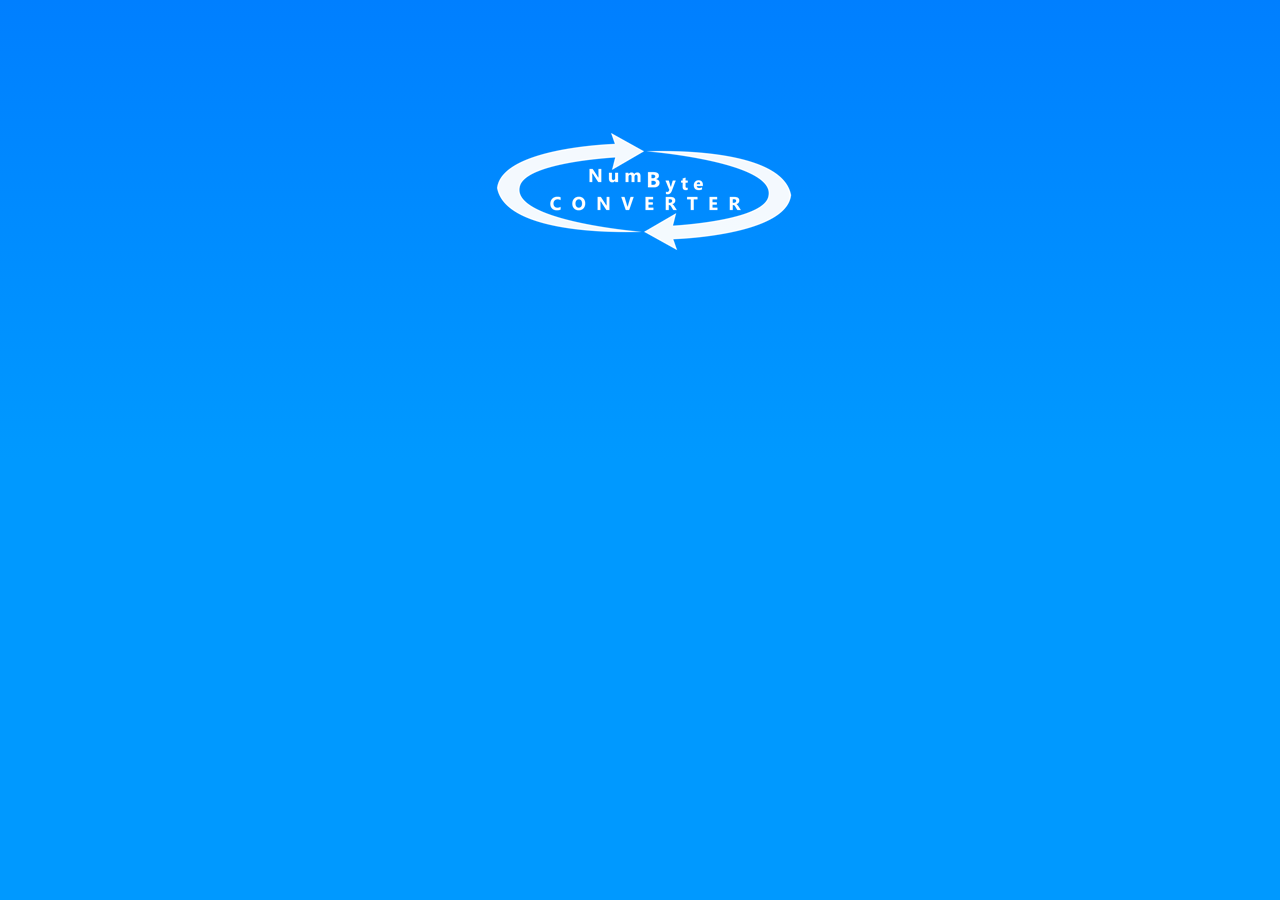
<file: NumByte_Converter/www/index.html>
<!DOCTYPE html>
<html>

<head>
    <meta charset="utf-8" />
    <meta name="format-detection" content="telephone=no" />
    <meta name="msapplication-tap-highlight" content="no" />
    <meta name="viewport" content="user-scalable=no, initial-scale=1, maximum-scale=1, minimum-scale=1, width=device-width" />
    <!-- This is a wide open CSP declaration. To lock this down for production, see below. -->
    <meta http-equiv="Content-Security-Policy" content="default-src * 'unsafe-inline' gap:; style-src 'self' 'unsafe-inline'; media-src *" />

    <link rel="stylesheet" type="text/css" href="css/index.css" />

    <title>Numbyte Converter</title>
</head>

<body>

    <center>
    <div class="preload" id="preload">
        
            <div class="logo">
                <img src="img/NumByteLogo2.png">
            </div>
            <!--<div class="loader-frame">
                <div class="loader1" id="loader1"></div>
                <div class="loader2" id="loader2"></div>
            </div>-->
        
    </div>
    </center>
        


     <script src="js/index.js"></script>
    <!--<div class="app">

    </script>-->
</body>

</html>
</file>
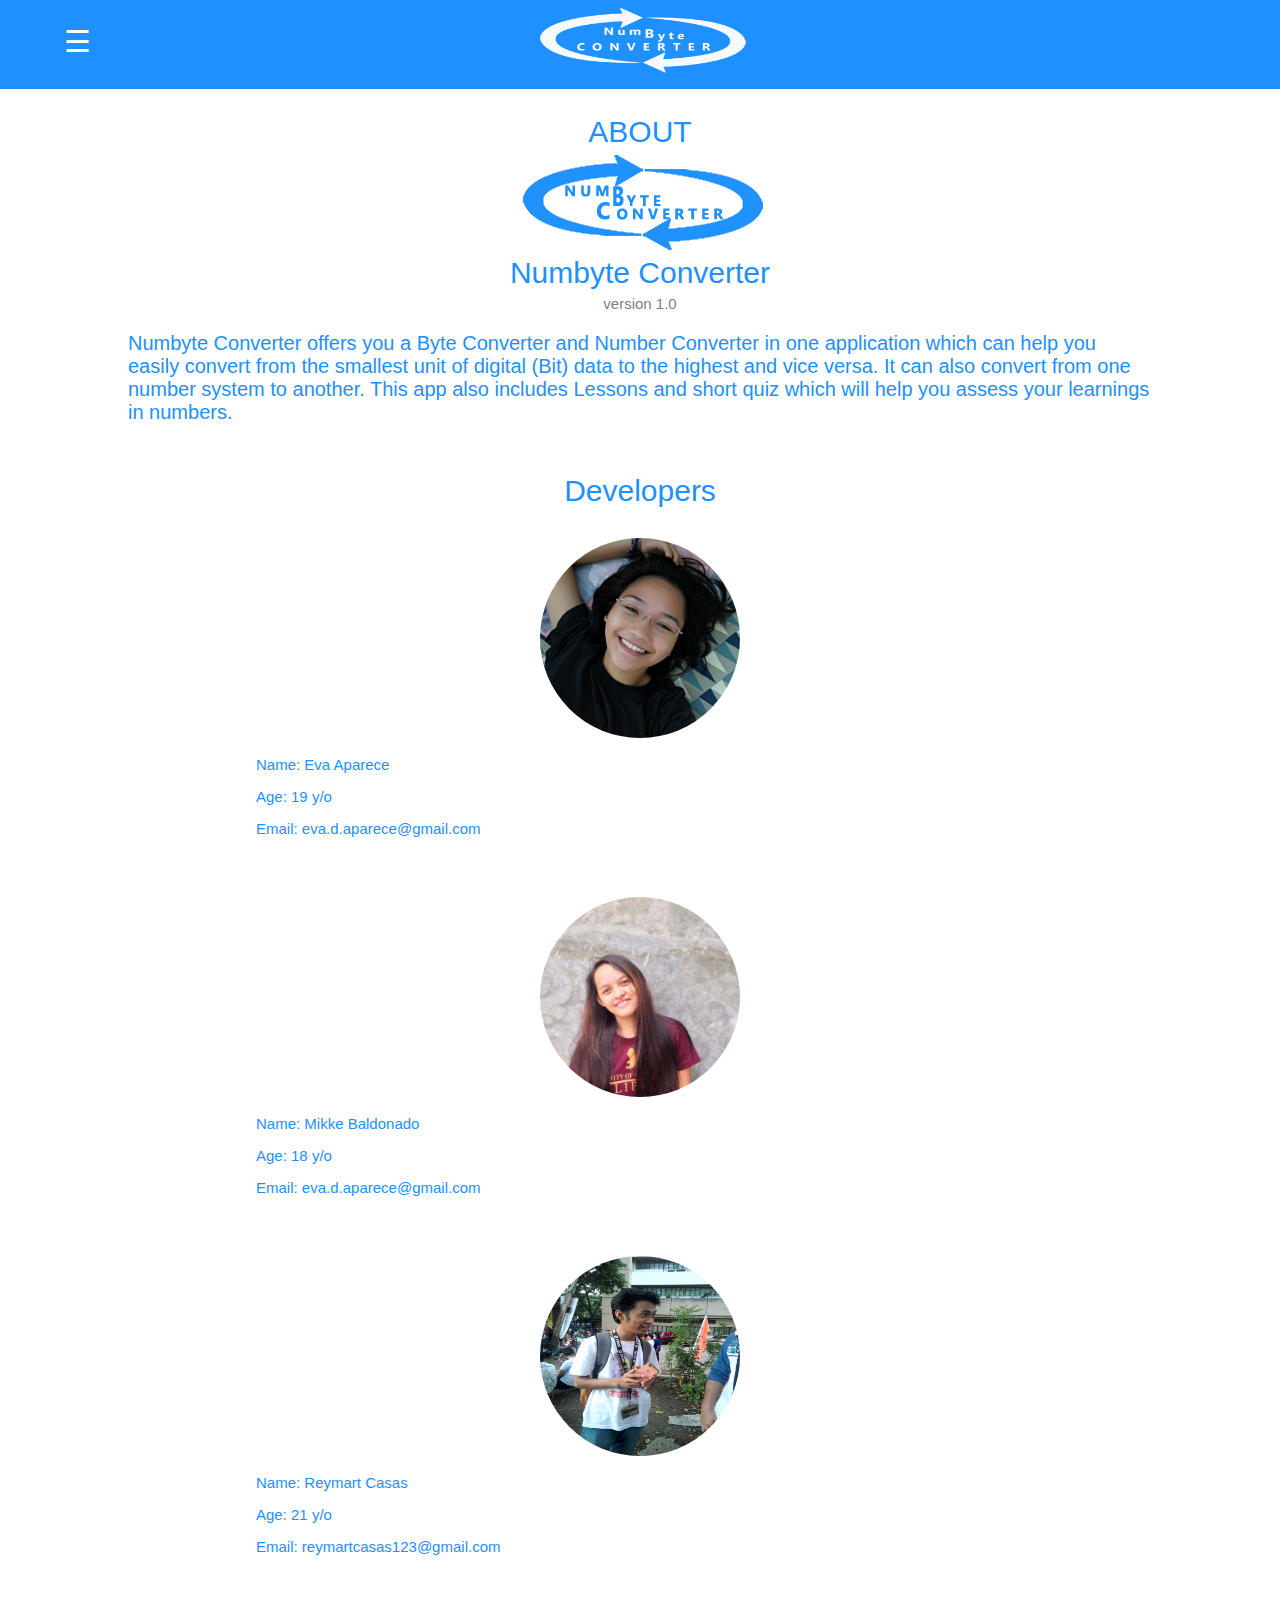
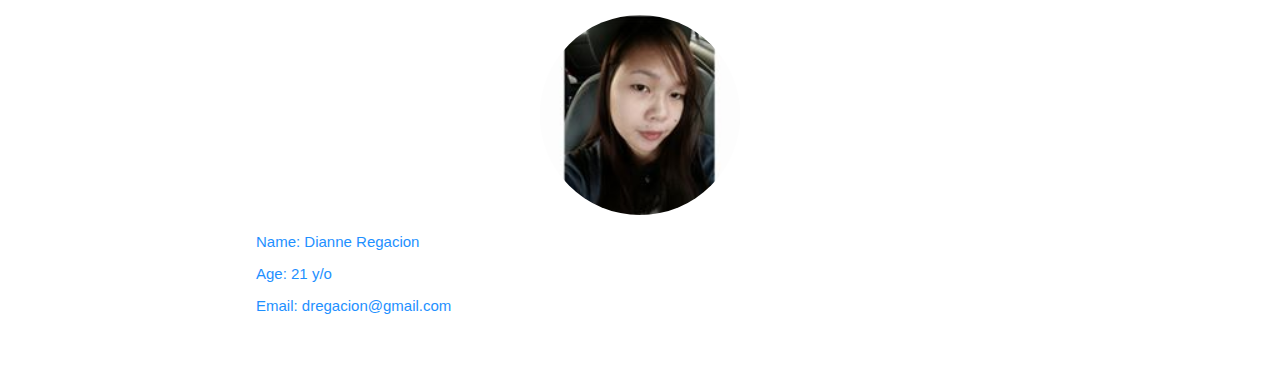
<file: NumByte_Converter/www/about.html>
<!DOCTYPE html>
<html>
<head>
  <meta charset="utf-8" />
    <meta name="format-detection" content="telephone=no" />
    <meta name="msapplication-tap-highlight" content="no" />
    <meta name="viewport" content="user-scalable=no, initial-scale=1, maximum-scale=1, minimum-scale=1, width=device-width" />
    <!-- This is a wide open CSP declaration. To lock this down for production, see below. -->
    <meta http-equiv="Content-Security-Policy" content="default-src * 'unsafe-inline' gap:; style-src 'self' 'unsafe-inline'; media-src *" />
  <link rel="stylesheet" type="text/css" href="css/index.css"/>
</head>

<body>
<div class="app">
  <div id="myNav" class="overlay">
  <div class="overlayHeader">
    <center><div class="overlayHeaderLogo"><img src="img/NumByteLogo2.png" style="width: 220px; height: 100px;"></div></center>
    <a href="javascript:void(0)" class="closebtn" onclick="closeNav()">&times;</a>
  </div>
  <div class="overlay-content">
    <a href="binaryConverter.html">Byte Converter</a>
    <a href="NumberConverter.html">Number Converter</a>
    <a href="lessonStarter.html">Learn About Conversion</a>
    <a href="quizStarter.html">Short Quiz</a>
    <a href="about.html">About</a>
  </div>
</div>

<div class="header">
  <div class="sideNavIcon" onclick="openNav()">&#9776;</div>
  <center><div class="headerLogo"><img src="img/NumByteLogo2.png" style="width: 220px; height: 100px;"></div></center>
</div>

<script>
function openNav() {
    document.getElementById("myNav").style.width = "70%";
}

function closeNav() {
    document.getElementById("myNav").style.width = "0%";
}
</script>

<center>

<p class="aboutAppName" style="margin-top: 115px; margin-bottom: -70px;">ABOUT</p>  
<div class="overlayHeaderLogo"><img src="img/NumByteLogoBlue.png" style="margin-top: 50px;"></div>
<p class="aboutAppName">Numbyte Converter</p>
<p class="aboutVersion">version 1.0</p>
</center>
<p class="aboutDescription">Numbyte Converter offers you a Byte Converter and Number Converter in one application which can help you easily convert from the smallest unit of digital (Bit) data to the highest and vice versa. It can also convert from one number system to another. This app also includes Lessons and short quiz which will help you assess your learnings in numbers.</p>


<div class="developers">
  <center><p class="aboutSubtopic">Developers</p></center>
    <div class="profile">
      <center><img src="img/eva.jpg" style="width: 200px; height: 200px;"></center>
        <div class="developerInfo">
          <p>Name: Eva Aparece</p>
          <p>Age: 19 y/o</p>
          <p>Email: eva.d.aparece@gmail.com</p>
        </div>
      <center><img src="img/mikke.jpg" style="width: 200px; height: 200px;"></center>
        <div class="developerInfo">
          <p>Name: Mikke Baldonado</p>
          <p>Age: 18 y/o</p>
          <p>Email: eva.d.aparece@gmail.com</p>
        </div>
      <center><img src="img/reymart.jpg" style="width: 200px; height: 200px;"></center>
        <div class="developerInfo">
           <p>Name: Reymart Casas</p>
          <p>Age: 21 y/o</p>
          <p>Email: reymartcasas123@gmail.com</p>
        </div>
      <center><img src="img/dianne.jpg" style="width: 200px; height: 200px;"></center>
      <div class="developerInfo">
        <p>Name: Dianne Regacion</p>
        <p>Age: 21 y/o</p>
        <p>Email: dregacion@gmail.com</p>
      </div>
    </div>
</div>

</div>



</body>
</html>
</file>
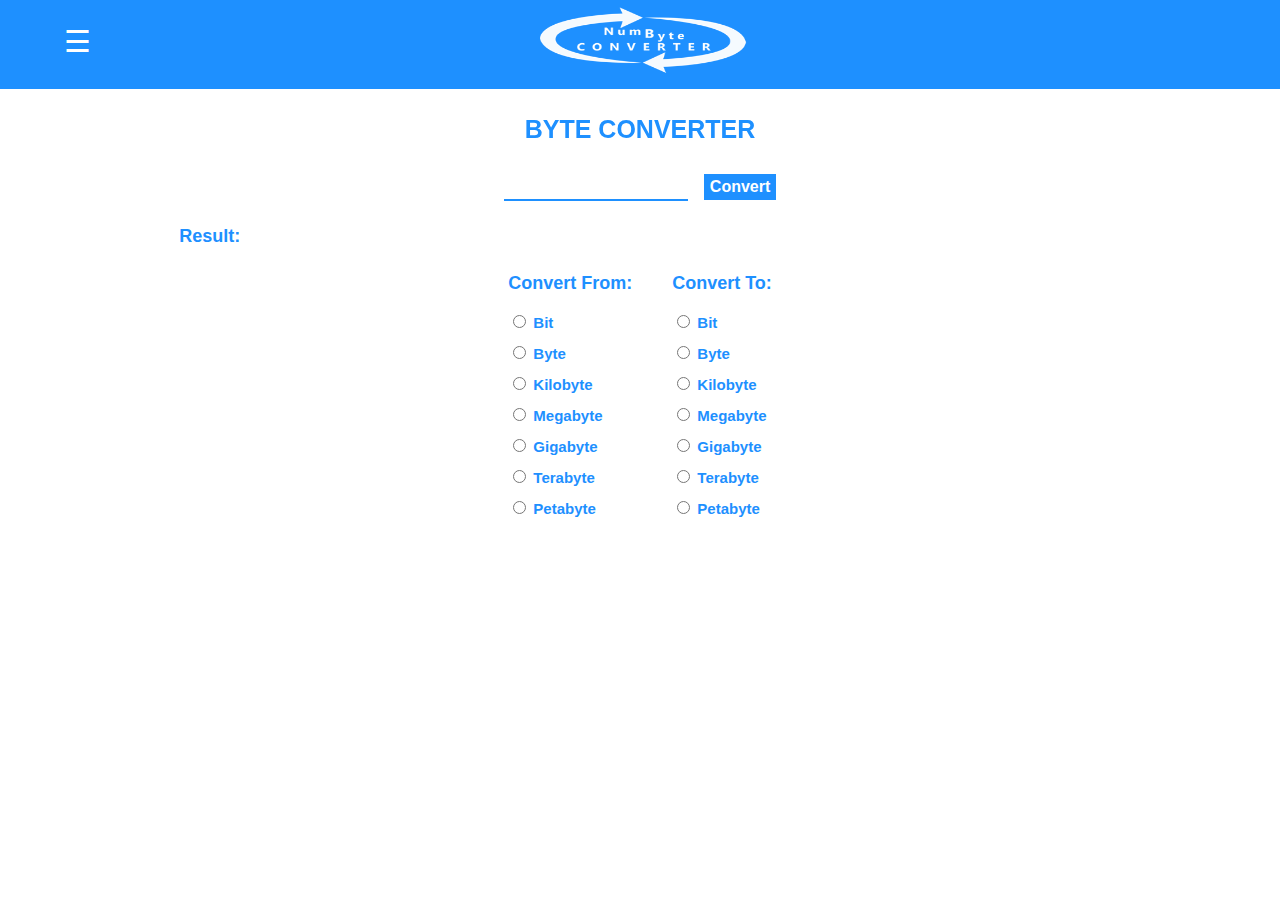
<file: NumByte_Converter/www/binaryConverter.html>
<!DOCTYPE html>
<html>
<head>
  <meta charset="utf-8" />
    <meta name="format-detection" content="telephone=no" />
    <meta name="msapplication-tap-highlight" content="no" />
    <meta name="viewport" content="user-scalable=no, initial-scale=1, maximum-scale=1, minimum-scale=1, width=device-width" />
    <!-- This is a wide open CSP declaration. To lock this down for production, see below. -->
    <meta http-equiv="Content-Security-Policy" content="default-src * 'unsafe-inline' gap:; style-src 'self' 'unsafe-inline'; media-src *" />
  <link rel="stylesheet" type="text/css" href="css/index.css"/>
</head>

<body>
<div class="app">
  <div id="myNav" class="overlay">
  <div class="overlayHeader">
    <center><div class="overlayHeaderLogo"><img src="img/NumByteLogo2.png" style="width: 220px; height: 100px;"></div></center>
    <a href="javascript:void(0)" class="closebtn" onclick="closeNav()">&times;</a>
  </div>
  <div class="overlay-content">
    <a href="binaryConverter.html">Byte Converter</a>
    <a href="NumberConverter.html">Number Converter</a>
    <a href="lessonStarter.html">Learn About Conversion</a>
    <a href="quizStarter.html">Short Quiz</a>
    <a href="about.html">About</a>
  </div>
</div>

<div class="header">
  <div class="sideNavIcon" onclick="openNav()">&#9776;</div>
  <center><div class="headerLogo"><img src="img/NumByteLogo2.png" style="width: 220px; height: 100px;"></div></center>
</div>

<script>
function openNav() {
    document.getElementById("myNav").style.width = "70%";
}

function closeNav() {
    document.getElementById("myNav").style.width = "0%";
}
</script>

<h1 class="pageTitle">Byte Converter</h1>

<center>
<div class="inputNumber">
  <form> 
          <input type="number" class="inputNumberTxtBx" id="firstNumber" />
          <input type="button" class="convertBtn" onClick="convert()" Value="Convert"/>
          
  </form>
  </center> 
</div>
<div class="convertResult">
  <p>Result: <output id = "result3"></output></p>
</div>

<div class="fromtoContainer">
  <div class="from">
    <p>Convert From: </p>
    <label class="container">
      <input type="radio" id="from" name="from" onclick="checkFrom()" value= 1>
      <span class="checkmark"></span>
      Bit
    </label>
    <label class="container">
      <input type="radio" id="from" name="from" onclick="checkFrom()" value= 2>
      <span class="checkmark"></span>
      Byte
    </label>
    <label class="container">
      <input type="radio" id="from" name="from" onclick="checkFrom()" value= 3>
      <span class="checkmark"></span>
      Kilobyte
    </label>
    <label class="container">
      <input type="radio" id="from" name="from" onclick="checkFrom()" value= 4>
      <span class="checkmark"></span>
      Megabyte
    </label>
    <label class="container">
      <input type="radio" id="from" name="from" onclick="checkFrom()" value= 5>
      <span class="checkmark"></span>
      Gigabyte
    </label>
    <label class="container">
      <input type="radio" id="from" name="from" onclick="checkFrom()" value= 6>
      <span class="checkmark"></span>
      Terabyte
    </label>
    <label class="container">
      <input type="radio" id="from" name="from" onclick="checkFrom()" value= 7>
      <span class="checkmark"></span>
      Petabyte
    </label>
  </div>

  <div class="to">
    <p>Convert To: </p>
    <label class="container">
      <input type="radio" id="to" name="to" onclick="checkTo()" value=1>
      <span class="checkmark"></span>
      Bit
    </label>
    <label class="container">
      <input type="radio" id="to" name="to" onclick="checkTo()" value=2>
      <span class="checkmark"></span>
      Byte
    </label>
    <label class="container">
      <input type="radio" id="to" name="to" onclick="checkTo()" value=3>
      <span class="checkmark"></span>
      Kilobyte
    </label>
    <label class="container">
      <input type="radio" id="to" name="to" onclick="checkTo()" value=4>
      <span class="checkmark"></span>
      Megabyte
    </label>
    <label class="container">
      <input type="radio" id="to" name="to" onclick="checkTo()" value=5>
      <span class="checkmark"></span>
      Gigabyte
    </label>
    <label class="container">
      <input type="radio" id="to" name="to" onclick="checkTo()" value=6>
      <span class="checkmark"></span>
      Terabyte
    </label>
    <label class="container">
      <input type="radio" id="to" name="to" onclick="checkTo() " value=7>
      <span class="checkmark"></span>
      Petabyte
    </label>
  </div>
</div>

  
<script src="js/binaryConverter.js"></script>
</div>


</body>
</html>
</file>
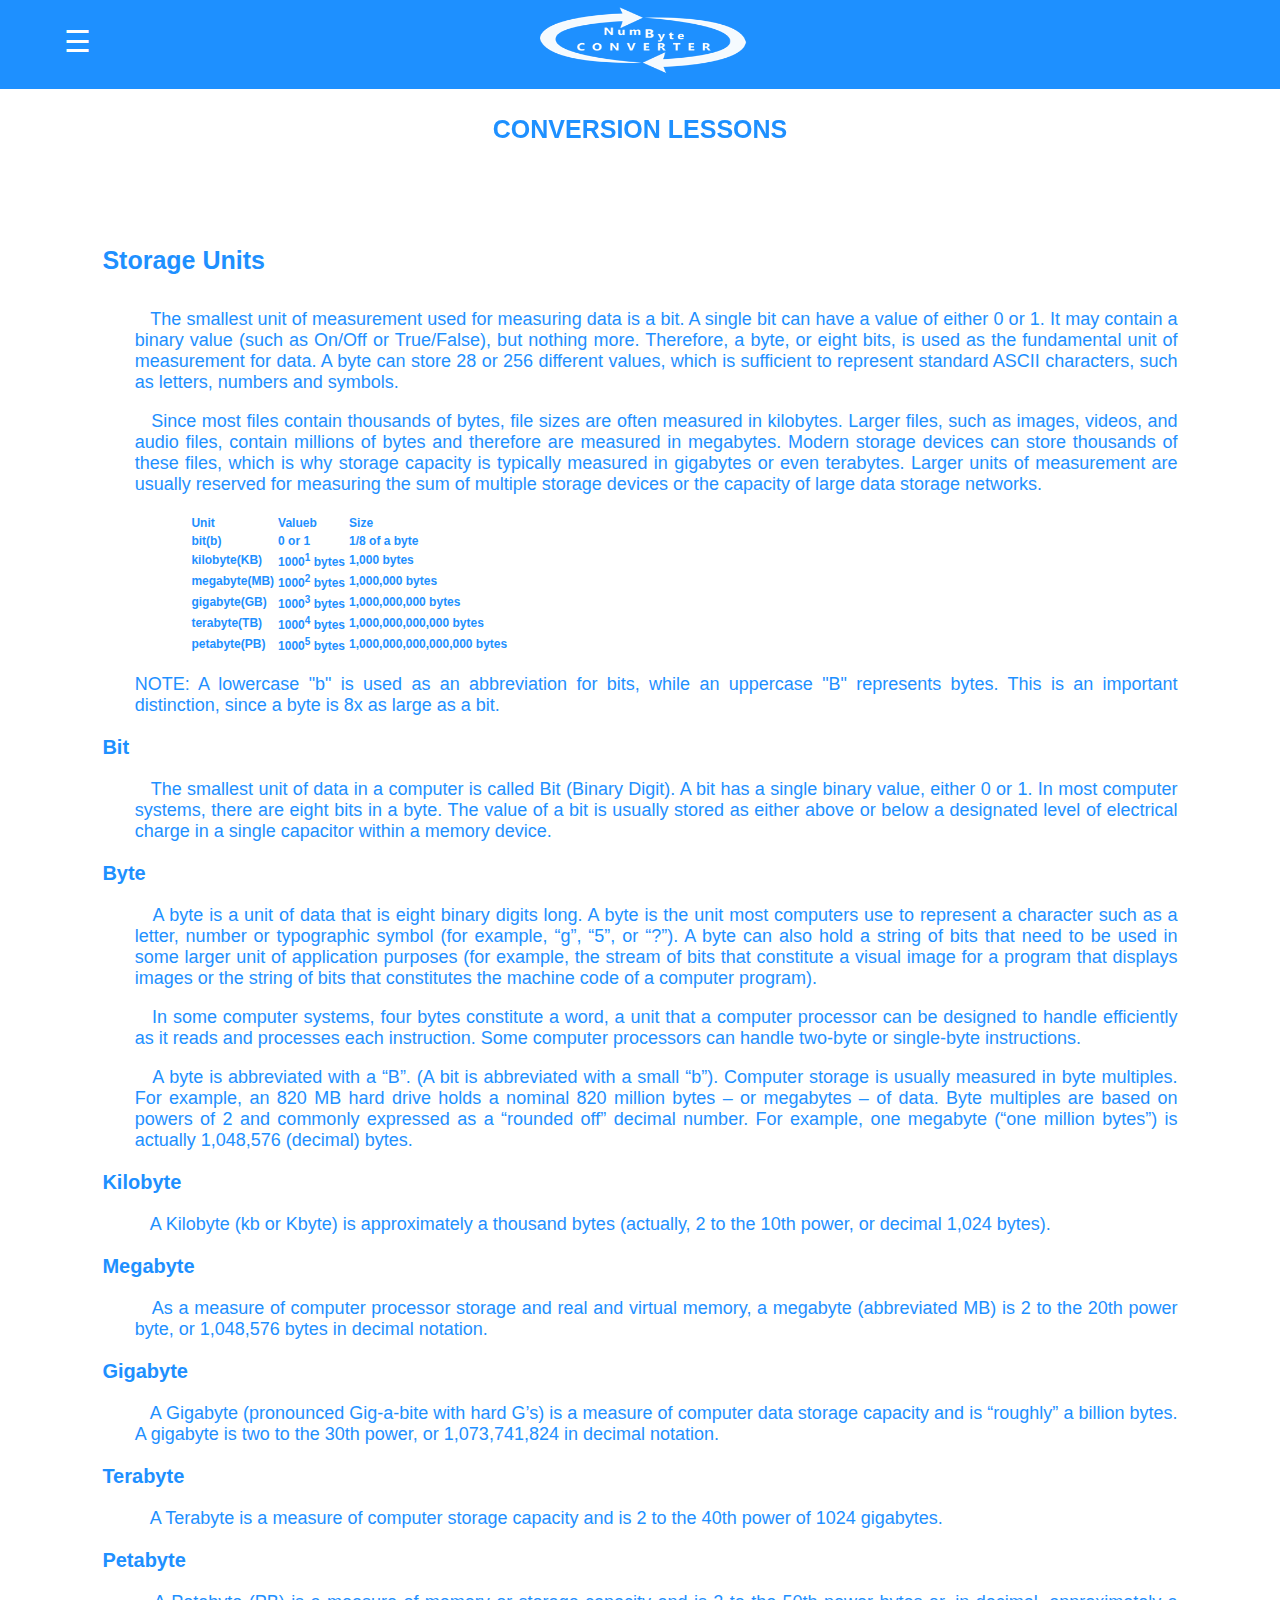
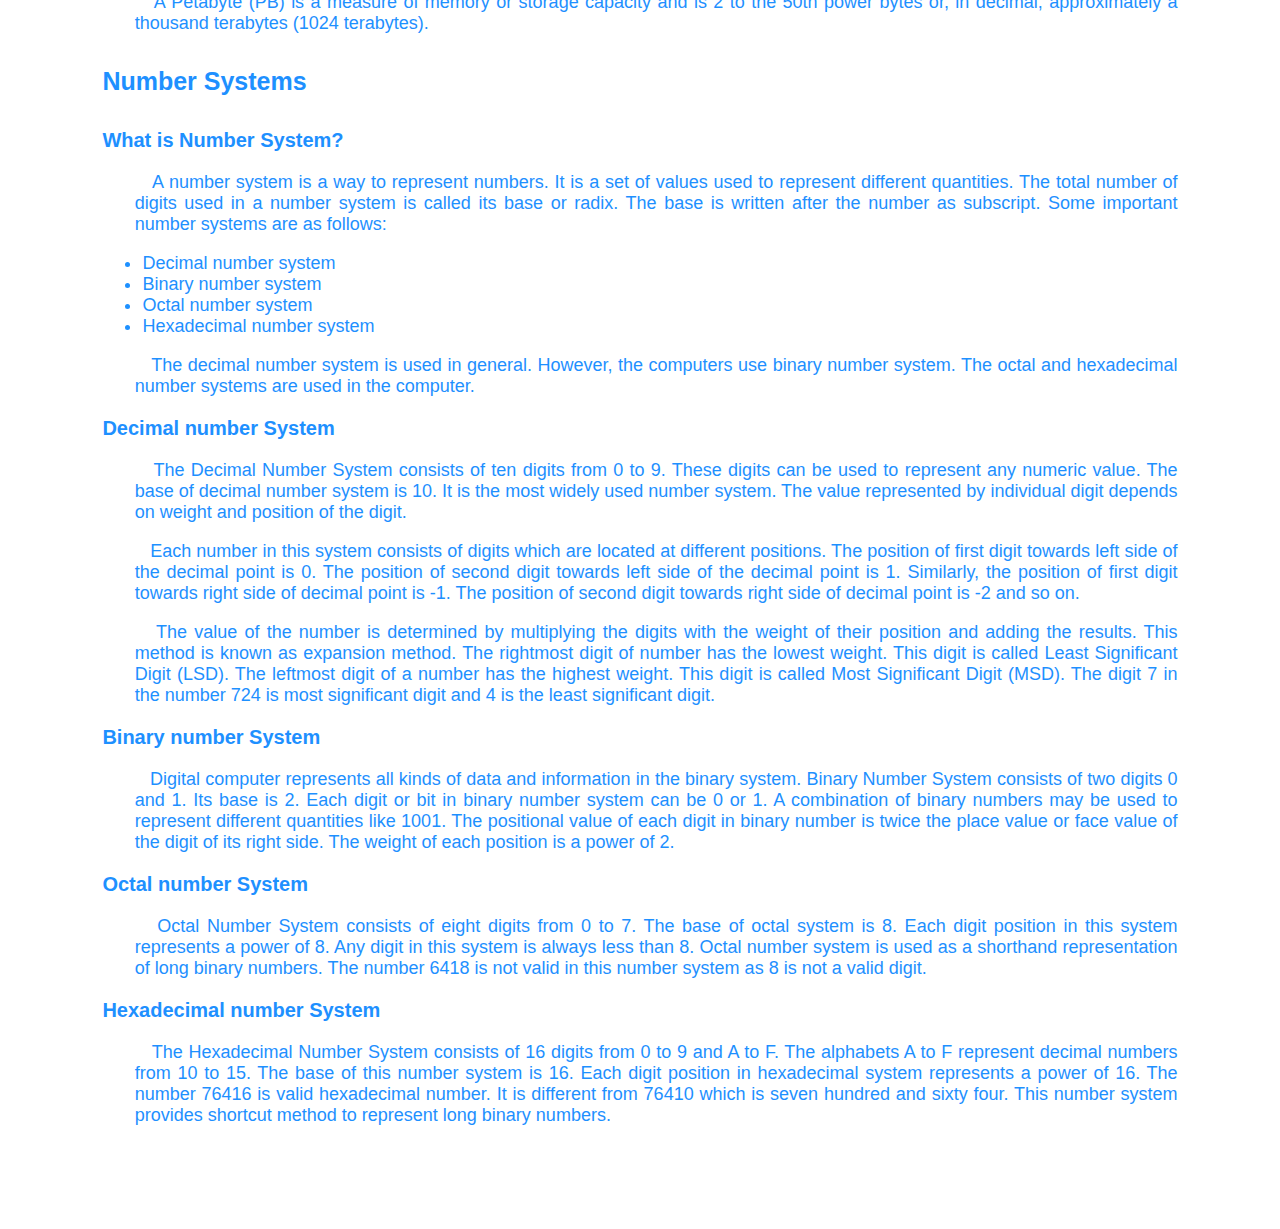
<file: NumByte_Converter/www/lesson.html>
<!DOCTYPE html>
<html>
<head>
  <meta charset="utf-8" />
    <meta name="format-detection" content="telephone=no" />
    <meta name="msapplication-tap-highlight" content="no" />
    <meta name="viewport" content="user-scalable=no, initial-scale=1, maximum-scale=1, minimum-scale=1, width=device-width" />
    <!-- This is a wide open CSP declaration. To lock this down for production, see below. -->
    <meta http-equiv="Content-Security-Policy" content="default-src * 'unsafe-inline' gap:; style-src 'self' 'unsafe-inline'; media-src *" />
  <link rel="stylesheet" type="text/css" href="css/index.css"/>
</head>

<body>
<div class="app">
  <div id="myNav" class="overlay">
  <div class="overlayHeader">
    <center><div class="overlayHeaderLogo"><img src="img/NumByteLogo2.png" style="width: 220px; height: 100px;"></div></center>
    <a href="javascript:void(0)" class="closebtn" onclick="closeNav()">&times;</a>
  </div>
  <div class="overlay-content">
    <a href="binaryConverter.html">Byte Converter</a>
    <a href="NumberConverter.html">Number Converter</a>
    <a href="lessonStarter.html">Learn About Conversion</a>
    <a href="quizStarter.html">Short Quiz</a>
    <a href="about.html">About</a>
  </div>
</div>

<div class="header">
  <div class="sideNavIcon" onclick="openNav()">&#9776;</div>
  <center><div class="headerLogo"><img src="img/NumByteLogo2.png" style="width: 220px; height: 100px;"></div></center>
</div>

<script>
function openNav() {
    document.getElementById("myNav").style.width = "70%";
}

function closeNav() {
    document.getElementById("myNav").style.width = "0%";
}
</script>

<div class="lesson">
  <h1 class="pageTitle">Conversion Lessons</h1>
  <div class="lessonBody">
    <h4>Storage Units</h4>
      <div class="lessonParagraph">
        <p> &nbsp &nbspThe smallest unit of measurement used for measuring data is a bit. A single bit can have a value of either 0 or 1. It may contain a binary value (such as On/Off or True/False), but nothing more. Therefore, a byte, or eight bits, is used as the fundamental unit of measurement for data. A byte can store 28 or 256 different values, which is sufficient to represent standard ASCII characters, such as letters, numbers and symbols. </p>

        <p> &nbsp &nbspSince most files contain thousands of bytes, file sizes are often measured in kilobytes. Larger files, such as images, videos, and audio files, contain millions of bytes and therefore are measured in megabytes. Modern storage devices can store thousands of these files, which is why storage capacity is typically measured in gigabytes or even terabytes. Larger units of measurement are usually reserved for measuring the sum of multiple storage devices or the capacity of large data storage networks. </p>
      </div>

      <div class="tableData">
        <table class="list">
          <tr>
            <td><b>Unit</b></td>
            <td><b>Value</b>b</td>
            <td><b>Size</b></td>
          </tr>
          <div class="rowValues">
            <tr>
            <td>bit(b)</td>
            <td>0 or 1</td>
            <td>1/8 of a byte</td>
            </tr>
            <tr>
              <td>kilobyte(KB)</td>
              <td>1000<sup>1</sup> bytes</td>
              <td>1,000 bytes</td>
            </tr>
            <tr>
              <td>megabyte(MB)</td>
              <td>1000<sup>2</sup> bytes</td>
              <td>1,000,000 bytes</td>
            </tr>
            <tr><td>gigabyte(GB)</td>
              <td>1000<sup>3</sup> bytes</td>
              <td>1,000,000,000 bytes</td>
            </tr>
            <tr>
              <td>terabyte(TB)</td>
              <td>1000<sup>4</sup> bytes</td>
              <td>1,000,000,000,000 bytes</td>
            </tr>
            <tr>
              <td>petabyte(PB)</td>
              <td>1000<sup>5</sup> bytes</td>
              <td>1,000,000,000,000,000 bytes</td>
            </tr>
          </div>
        </table>

      </div>
      <div class="lessonParagraph">
        <p>NOTE: A lowercase "b" is used as an abbreviation for bits, while an uppercase "B" represents bytes. This is an important distinction, since a byte is 8x as large as a bit. </p>
      </div >

      <div class="subTopic">
      <p style="font-weight:bold">Bit</p>
      </div>

      <div class="lessonParagraph">
        <p> &nbsp &nbspThe smallest unit of data in a computer is called Bit (Binary Digit). A bit has a single binary value, either 0 or 1. In most computer systems, there are eight bits in a byte. The value of a bit is usually stored as either above or below a designated level of electrical charge in a single capacitor within a memory device.
        </p>
      </div>

      <div class="subTopic">
        <p style="font-weight:bold">Byte</p>
      </div>

      <div class="lessonParagraph">
        <p> &nbsp &nbspA byte is a unit of data that is eight binary digits long. A byte is the unit most computers use to represent a character such as a letter, number or typographic symbol (for example, “g”, “5”, or “?”). A byte can also hold a string of bits that need to be used in some larger unit of application purposes (for example, the stream of bits that constitute a visual image for a program that displays images or the string of bits that constitutes the machine code of a computer program). </p>

        <p> &nbsp &nbspIn some computer systems, four bytes constitute a word, a unit that a computer processor can be designed to handle efficiently as it reads and processes each instruction. Some computer processors can handle two-byte or single-byte instructions. </p>

        <p> &nbsp &nbspA byte is abbreviated with a “B”. (A bit is abbreviated with a small “b”). Computer storage is usually measured in byte multiples. For example, an 820 MB hard drive holds a nominal 820 million bytes – or megabytes – of data. Byte multiples are based on powers of 2 and commonly expressed as a “rounded off” decimal number. For example, one megabyte (“one million bytes”) is actually 1,048,576 (decimal) bytes.
        </p>
      </div>

      <div class="subTopic">
        <p style="font-weight:bold">Kilobyte</p>
      </div>

      <div class="lessonParagraph">
        <p> &nbsp &nbspA Kilobyte (kb or Kbyte) is approximately a thousand bytes (actually, 2 to the 10th power, or decimal 1,024 bytes).
        </p>
      </div>

      <div class="subTopic">
        <p style="font-weight:bold">Megabyte</p>
      </div>

      <div class="lessonParagraph">
        <p> &nbsp &nbspAs a measure of computer processor storage and real and virtual memory, a megabyte (abbreviated MB) is 2 to the 20th power byte, or 1,048,576 bytes in decimal notation.
        </p>
      </div>

      <div class="subTopic">
        <p style="font-weight:bold">Gigabyte</p>
      </div>

      <div class="lessonParagraph">
        <p> &nbsp &nbspA Gigabyte (pronounced Gig-a-bite with hard G’s) is a measure of computer data storage capacity and is “roughly” a billion bytes. A gigabyte is two to the 30th power, or 1,073,741,824 in decimal notation.
        </p>
      </div>

      <div class="subTopic">
        <p style="font-weight:bold">Terabyte</p>
      </div>

      <div class="lessonParagraph">
        <p> &nbsp &nbspA Terabyte is a measure of computer storage capacity and is 2 to the 40th power of 1024 gigabytes.
        </p>
      </div>

      <div class="subTopic">
        <p style="font-weight:bold">Petabyte</p>
      </div>

      <div class="lessonParagraph">
        <p> &nbsp &nbspA Petabyte (PB) is a measure of memory or storage capacity and is 2 to the 50th power bytes or, in decimal, approximately a thousand terabytes (1024 terabytes).
        </p>
      </div>

  <h4>Number Systems</h4>
    <div class="subTopic">
      <p style="font-weight:bold">What is Number System?</p>
    </div>
    
      <div class="lessonParagraph">
        <p> &nbsp &nbspA number system is a way to represent numbers. It is a set of values used to represent different quantities. The total number of digits used in a number system is called its base or radix. The base is written after the number as subscript. Some important number systems are as follows: </p>
      </div >

      <div class="bulletlist">
        <ul>
          <li>Decimal number system</li>
          <li>Binary number system</li>
          <li>Octal number system</li>
          <li>Hexadecimal number system</li>
        </ul>
      </div>
      

      <div class="lessonParagraph">
        <p> &nbsp &nbspThe decimal number system is used in general. However, the computers use binary number system. The octal and hexadecimal number systems are used in the computer.</p>
      </div>

    <div class="subTopic">
      <p style="font-weight:bold">Decimal number System</p>
    </div>

      <div class="lessonParagraph">
        <p> &nbsp &nbspThe Decimal Number System consists of ten digits from 0 to 9. These digits can be used to represent any numeric value. The base of decimal number system is 10. It is the most widely used number system. The value represented by individual digit depends on weight and position of the digit. </p>

        <p> &nbsp &nbspEach number in this system consists of digits which are located at different positions. The position of first digit towards left side of the decimal point is 0. The position of second digit towards left side of the decimal point is 1. Similarly, the position of first digit towards right side of decimal point is -1. The position of second digit towards right side of decimal point is -2 and so on. </p>

        <p> &nbsp &nbspThe value of the number is determined by multiplying the digits with the weight of their position and adding the results. This method is known as expansion method. The rightmost digit of number has the lowest weight. This digit is called Least Significant Digit (LSD). The leftmost digit of a number has the highest weight. This digit is called Most Significant Digit (MSD). The digit 7 in the number 724 is most significant digit and 4 is the least significant digit.
        </p>
      </div>

    <div class="subTopic">
      <p style="font-weight:bold">Binary number System</p>
    </div>
    
      <div class="lessonParagraph">
        <p> &nbsp &nbspDigital computer represents all kinds of data and information in the binary system. Binary Number System consists of two digits 0 and 1. Its base is 2. Each digit or bit in binary number system can be 0 or 1. A combination of binary numbers may be used to represent different quantities like 1001. The positional value of each digit in binary number is twice the place value or face value of the digit of its right side. The weight of each position is a power of 2.</p>
      </div>
    
    <div class="subTopic">
      <p style="font-weight:bold">Octal number System</p>
    </div>

      <div class="lessonParagraph">
        <p> &nbsp &nbspOctal Number System consists of eight digits from 0 to 7. The base of octal system is 8. Each digit position in this system represents a power of 8. Any digit in this system is always less than 8. Octal number system is used as a shorthand representation of long binary numbers. The number 6418 is not valid in this number system as 8 is not a valid digit.</p>
      </div>

    <div class="subTopic">
      <p style="font-weight:bold">Hexadecimal number System</p>
    </div>

      <div class="lessonParagraph">
        <p> &nbsp &nbspThe Hexadecimal Number System consists of 16 digits from 0 to 9 and A to F. The alphabets A to F represent decimal numbers from 10 to 15. The base of this number system is 16. Each digit position in hexadecimal system represents a power of 16. The number 76416 is valid hexadecimal number. It is different from 76410 which is seven hundred and sixty four. This number system provides shortcut method to represent long binary numbers.</p>
      </div>
  </div>
</div>
</div>



</body>
</html>
</file>
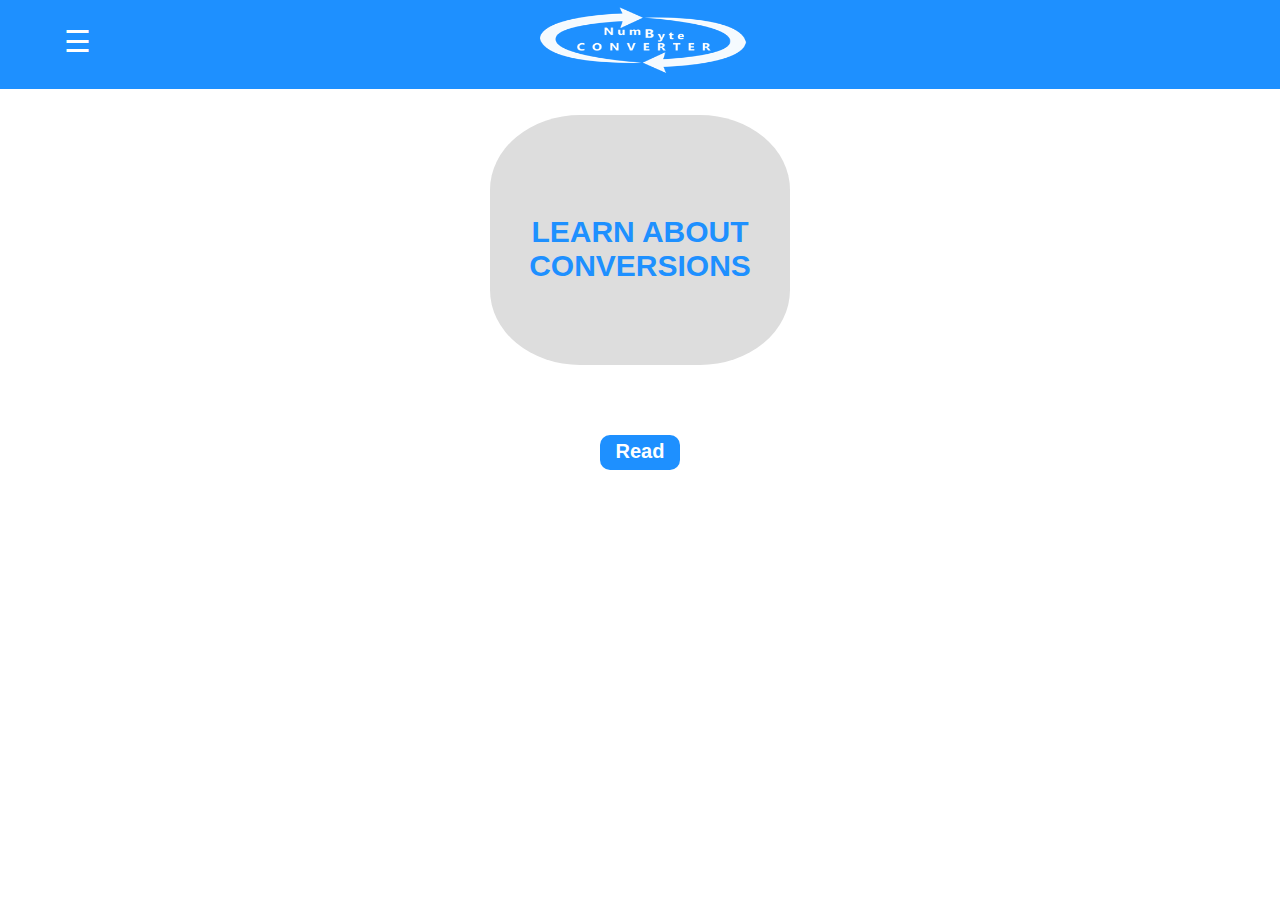
<file: NumByte_Converter/www/lessonStarter.html>
<!DOCTYPE html>
<html>
<head>
  <meta charset="utf-8" />
    <meta name="format-detection" content="telephone=no" />
    <meta name="msapplication-tap-highlight" content="no" />
    <meta name="viewport" content="user-scalable=no, initial-scale=1, maximum-scale=1, minimum-scale=1, width=device-width" />
    <!-- This is a wide open CSP declaration. To lock this down for production, see below. -->
    <meta http-equiv="Content-Security-Policy" content="default-src * 'unsafe-inline' gap:; style-src 'self' 'unsafe-inline'; media-src *" />
  <link rel="stylesheet" type="text/css" href="css/index.css"/>
</head>

<body>
<div class="app">
  <div id="myNav" class="overlay">
  <div class="overlayHeader">
    <center><div class="overlayHeaderLogo"><img src="img/NumByteLogo2.png" style="width: 220px; height: 100px;"></div></center>
    <a href="javascript:void(0)" class="closebtn" onclick="closeNav()">&times;</a>
  </div>
  <div class="overlay-content">
    <a href="binaryConverter.html">Byte Converter</a>
    <a href="NumberConverter.html">Number Converter</a>
    <a href="lessonStarter.html">Learn About Conversion</a>
    <a href="quizStarter.html">Short Quiz</a>
    <a href="about.html">About</a>
  </div>
</div>

<div class="header">
  <div class="sideNavIcon" onclick="openNav()">&#9776;</div>
  <center><div class="headerLogo"><img src="img/NumByteLogo2.png" style="width: 220px; height: 100px;"></div></center>
</div>

<script>
function openNav() {
    document.getElementById("myNav").style.width = "70%";
}

function closeNav() {
    document.getElementById("myNav").style.width = "0%";
}
</script>

<center>
  <div class="roundBox">
    <p class="roundBoxTxt">LEARN ABOUT CONVERSIONS  </p>
  </div>

  <div class="readnstart">
    <a href="lesson.html">Read</a>
  </div>  
</center> 
  <!--<input type="button" class="readnstart" onClick="rQuestion()" Value="Start" />-->

</div>


</body>
</file>
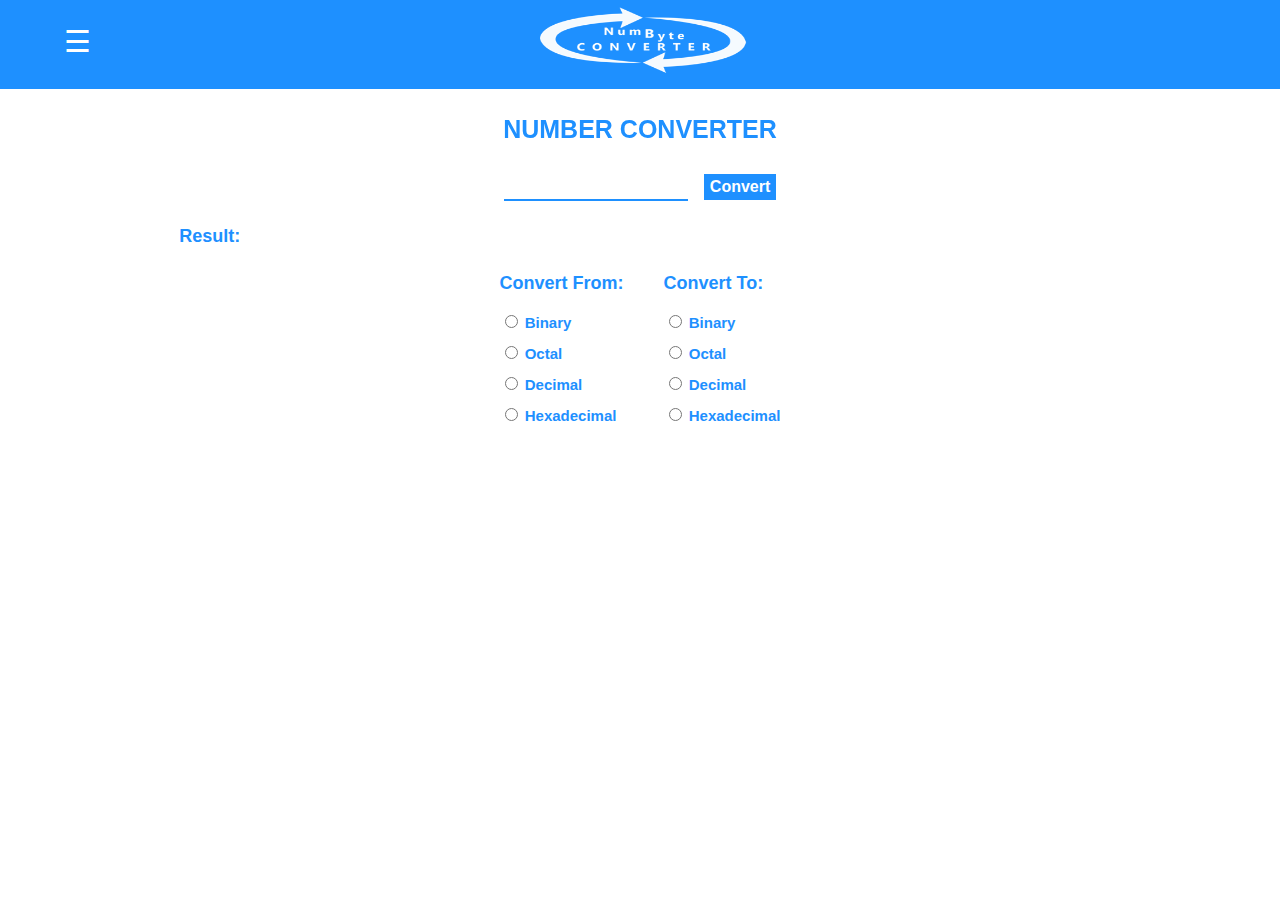
<file: NumByte_Converter/www/NumberConverter.html>
<!DOCTYPE html>
<html>
<head>
  <meta charset="utf-8" />
    <meta name="format-detection" content="telephone=no" />
    <meta name="msapplication-tap-highlight" content="no" />
    <meta name="viewport" content="user-scalable=no, initial-scale=1, maximum-scale=1, minimum-scale=1, width=device-width" />
    <!-- This is a wide open CSP declaration. To lock this down for production, see below. -->
    <meta http-equiv="Content-Security-Policy" content="default-src * 'unsafe-inline' gap:; style-src 'self' 'unsafe-inline'; media-src *" />
  <link rel="stylesheet" type="text/css" href="css/index.css"/>
</head>

<body>
<div class="app">
  <div id="myNav" class="overlay">
  <div class="overlayHeader">
    <center><div class="overlayHeaderLogo"><img src="img/NumByteLogo2.png" style="width: 220px; height: 100px;"></div></center>
    <a href="javascript:void(0)" class="closebtn" onclick="closeNav()">&times;</a>
  </div>
  <div class="overlay-content">
    <a href="binaryConverter.html">Byte Converter</a>
    <a href="NumberConverter.html">Number Converter</a>
    <a href="lessonStarter.html">Learn About Conversion</a>
    <a href="quizStarter.html">Short Quiz</a>
    <a href="about.html">About</a>
  </div>
</div>

<div class="header">
  <div class="sideNavIcon" onclick="openNav()">&#9776;</div>
  <center><div class="headerLogo"><img src="img/NumByteLogo2.png" style="width: 220px; height: 100px;"></div></center>
</div>

<script>
function openNav() {
    document.getElementById("myNav").style.width = "70%";
}

function closeNav() {
    document.getElementById("myNav").style.width = "0%";
}
</script>

<h1 class="pageTitle">Number Converter</h1>
<div class="inputNumber">
  <form>
        <center>
          <input type="text" class="inputNumberTxtBx" id="val" />
          <input type="button" class="convertBtn" onClick="compute()" Value="Convert" /> 
        </center> 
  </form>
</div>

<div class="convertResult"> 
  <p>Result: <output id = "result3"></output>
  </p>
</div>
<div class="fromtoContainer">
  <div class="from">
    <p>Convert From: </p>
    <label class="container">
      <input type="radio" id="from" name="from" onclick="checkFrom()" value = 1>
      <span class="checkmark"></span>
      Binary
    </label>
    <label class="container">
      <input type="radio" id="from" name="from" onclick="checkFrom()" value = 2>
      <span class="checkmark"></span>
      Octal
    </label>
    <label class="container">
      <input type="radio" id="from" name="from" onclick="checkFrom()" value = 3>
      <span class="checkmark"></span>
      Decimal
    </label>
    <label class="container">
      <input type="radio" id="from" name="from" onclick="checkFrom()" value = 4>
      <span class="checkmark"></span>
      Hexadecimal
    </label>
  </div>

  <div class="to">
    <p>Convert To: </p>
    <label class="container">
      <input type="radio" id="to" name="to" onclick="checkTo()" value = 1>
      <span class="checkmark"></span>
      Binary
    </label>
    <label class="container">
      <input type="radio" id="to" name="to" onclick="checkTo()" value = 2>
      <span class="checkmark"></span>
      Octal
    </label>
    <label class="container">
      <input type="radio" id="to" name="to" onclick="checkTo()" value = 3>
      <span class="checkmark"></span>
      Decimal
    </label>
    <label class="container">
      <input type="radio" id="to" name="to" onclick="checkTo()" value = 4>
      <span class="checkmark"></span>
      Hexadecimal
    </label>
  </div>
</div>


     
     <script src="js/numberConverter.js"></script>
</div>


<!--<script language="javascript">

  var cfrom = "";
  var cto = "";

  function checkFrom() {
      var fromBtn = document.getElementsByName("from");
      var len = fromBtn.length;

      for (var i = 0; i < len; i++) {
        if (fromBtn[i].checked){
          //alert("you have selected the " + fromBtn[i].value);
          cfrom = fromBtn[i].value;
        }
      }
    }

    function checkTo() {
      var toBtn = document.getElementsByName("to");
      var len = toBtn.length;

      for (var i = 0; i < len; i++) {
        if (toBtn[i].checked){
          //alert("you have selected the " + toBtn[i].value);
          cto = toBtn[i].value;
        }
      }
    }
  

function dec_to_bho(n, base){
 
    if (n < 0) {
      n = 0xFFFFFFFF + n + 1;
    }
    switch (base){ 
      case 'BO':  
      return parseInt(n, 2).toString(8);
      break;
      case 'BD':  
      return parseInt(n, 2).toString(10);
      break;
      case 'BH':  
      return parseInt(n, 2).toString(16);
      break;   
      case 'OB':  
      return parseInt(n, 8).toString(2);
      break;
      case 'OD':  
      return parseInt(n, 8).toString(10);
      break;  
      case 'OH':  
      return parseInt(n, 8).toString(16);
      break;
      case 'DB':  
      return parseInt(n, 10).toString(2);
      break;        
      case 'DO':  
      return parseInt(n, 10).toString(8);
      break;
      case 'DH':  
      return parseInt(n, 10).toString(16);
      break; 
      case 'HB':  
      return parseInt(n, 16).toString(2);
      break; 
      case 'HO':  
      return parseInt(n, 16).toString(8);
      break;
      case 'HD':  
      return parseInt(n, 16).toString(10);
      break;
      default:  
      return("Wrong input.........");  
      }
} 

function compute() {
    val = document.getElementById("val").value;
    var tmpvar;


    if (cfrom == 1 && cto == 1){
        // b2b
        document.getElementById("result3").innerHTML = val;
    }
    else if (cfrom == 1 && cto == 2){
        // b2o
        document.getElementById("result3").innerHTML = dec_to_bho(val,'BO');
    }
    else if (cfrom == 1 && cto == 3){
        // b2d
        document.getElementById("result3").innerHTML = dec_to_bho(val,'BD');
    }
    else if (cfrom == 1 && cto == 4){
        // b2h
        tmpvar = parseInt(val,2);
        if (isNaN(tmpvar)){
            document.getElementById("result3").innerHTML = 'NaN';
        }else{
            document.getElementById("result3").innerHTML = "Hex: " + dec_to_bho(val,'BH');
        }
    }
    else if (cfrom == 2 && cto == 1){
        // o2b
        document.getElementById("result3").innerHTML = dec_to_bho(val,'OB');
    }
    else if (cfrom == 2 && cto == 2){
        // o2o
        document.getElementById("result3").innerHTML = val;
    }
    else if (cfrom == 2 && cto == 3){
        // d2b
        document.getElementById("result3").innerHTML = dec_to_bho(val,'OD');
    }
    else if (cfrom == 2 && cto == 4){
        // d2b
        document.getElementById("result3").innerHTML = dec_to_bho(val,'OH');
    }
    else if (cfrom == 3 && cto == 1){
        // d2b
        document.getElementById("result3").innerHTML = dec_to_bho(val,'DB');
    }
    else if (cfrom == 3 && cto == 2){
        // b2d
        document.getElementById("result3").innerHTML = dec_to_bho(val,'DO');
    }
    else if (cfrom == 3 && cto == 3){
        // d2d
        document.getElementById("result3").innerHTML = val;
    }
    else if (cfrom == 3 && cto == 4){
        // d2h
        document.getElementById("result3").innerHTML = dec_to_bho(val,'DH');
    }
    else if (cfrom == 4 && cto == 1){
        // h2b
        tmpvar = parseInt(val,16);
        if (isNaN(tmpvar)){
            document.getElementById("result3").innerHTML = 'NaN';
        }else{
            document.getElementById("result3").innerHTML = dec_to_bho(val,'HB');
        }
    }
    else if (cfrom == 4 && cto == 2){
        // b2d
        document.getElementById("result3").innerHTML = dec_to_bho(val,'HO');
    }
    else if (cfrom == 4 && cto == 3){
        // h2d
        document.getElementById("result3").innerHTML = dec_to_bho(val,'HD');
    }
    else if (cfrom == 4 && cto == 4){
        //h2h
        document.getElementById("result3").innerHTML = val;
    }
    else{
        alert("ERROR: No such conversion type");
    }
}

</script>-->

</body>
</html>
</file>
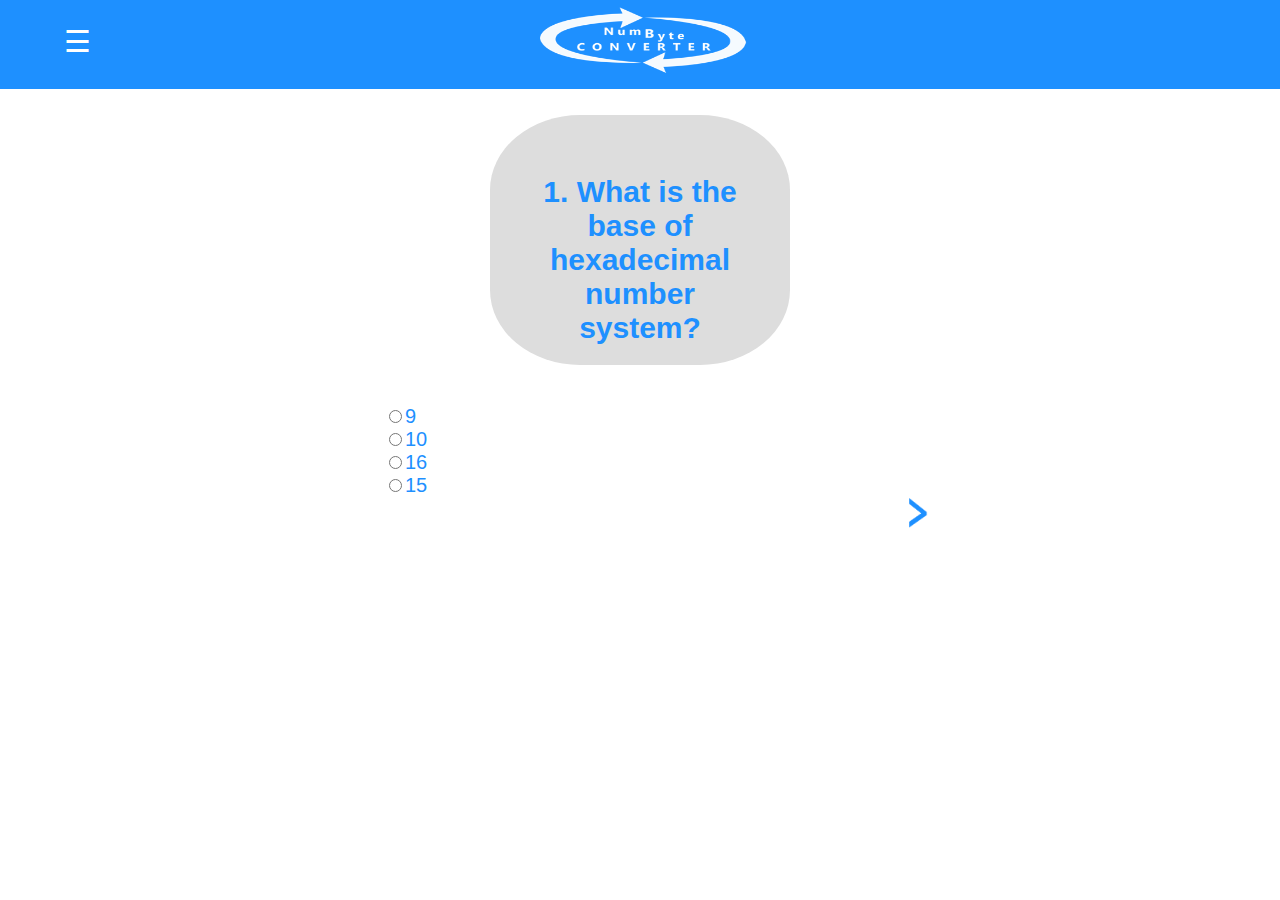
<file: NumByte_Converter/www/quiz.html>
<!DOCTYPE html>
<html>
<head>
  <meta charset="utf-8" />
    <meta name="format-detection" content="telephone=no" />
    <meta name="msapplication-tap-highlight" content="no" />
    <meta name="viewport" content="user-scalable=no, initial-scale=1, maximum-scale=1, minimum-scale=1, width=device-width" />
    <!-- This is a wide open CSP declaration. To lock this down for production, see below. -->
    <meta http-equiv="Content-Security-Policy" content="default-src * 'unsafe-inline' gap:; style-src 'self' 'unsafe-inline'; media-src *" />
  <link rel="stylesheet" type="text/css" href="css/index.css"/>
</head>

<body>
<div class="app">
  <div id="myNav" class="overlay">
  <div class="overlayHeader">
    <center><div class="overlayHeaderLogo"><img src="img/NumByteLogo2.png" style="width: 220px; height: 100px;"></div></center>
    <a href="javascript:void(0)" class="closebtn" onclick="closeNav()">&times;</a>
  </div>
  <div class="overlay-content">
    <a href="binaryConverter.html">Byte Converter</a>
    <a href="NumberConverter.html">Number Converter</a>
    <a href="lessonStarter.html">Learn About Conversion</a>
    <a href="quizStarter.html">Short Quiz</a>
    <a href="about.html">About</a>
  </div>
</div>

<div class="header">
  <div class="sideNavIcon" onclick="openNav()">&#9776;</div>
  <center><div class="headerLogo"><img src="img/NumByteLogo2.png" style="width: 220px; height: 100px;"></div></center>
</div>

<script>
function openNav() {
    document.getElementById("myNav").style.width = "70%";
}

function closeNav() {
    document.getElementById("myNav").style.width = "0%";
}
</script>

<center>
  <div class="roundBox"  id="quizContainer">
    <div id="question" class="randomQuestions"></div>
  </div>
</center>
  <div class="qchoices" id="questionchoices">
    <label class="choices"><input type="radio" name="option" id="ch" value="1"><span id="opt1"></span></label>
    <label class="choices"><input type="radio" name="option" id="ch" value="2"><span id="opt2"></span></label>
    <label class="choices"><input type="radio" name="option" id="ch" value="3"><span id="opt3"></span></label>
    <label class="choices"><input type="radio" name="option" id="ch" value="4"><span id="opt4"></span></label>
    <button id="prevButton" class="prev-btn" style="display: none;" onclick="loadPrevQuestion()"><img src="img/prevIcon.png" style="width: 30px; height: 30px;"></button>
    <button id="nextButton" class="next-btn" onclick="loadNextQuestion()"><img src="img/nextIcon.png" style="width: 30px; height: 30px;"></button>
  </div>
  
  
  <center>
    <div class="resultText"  id="resultText" style="display: none;"><center><p>Congratulations! You have successfully completed the quiz!</p><p style=" padding-top: 5px; margin-top: 1%">Your Score is</p></center>
      <center><div id="result" class="resultBox_container"><p id="score" style="font-size: 500%"></p></div></center>
      <button id="AnsKeyButton" class="viewAnsKey" onclick="ansKey()">View Answer Key</button>
  </div>
  <div class="container_answerKey" id="answerKey" style="display: none;">
    <p>Answer Key</p>
    <div id="answer1" class="container answer"></div>
    <div id="answer2" class="container answer"></div>
    <div id="answer3" class="container answer"></div>
    <div id="answer4" class="container answer"></div>
    <div id="answer5" class="container answer"></div>
  </div>
  </center>
  

  
<script src="js/quiz-script2.js"></script>
</div>


</body>
</html>
</file>
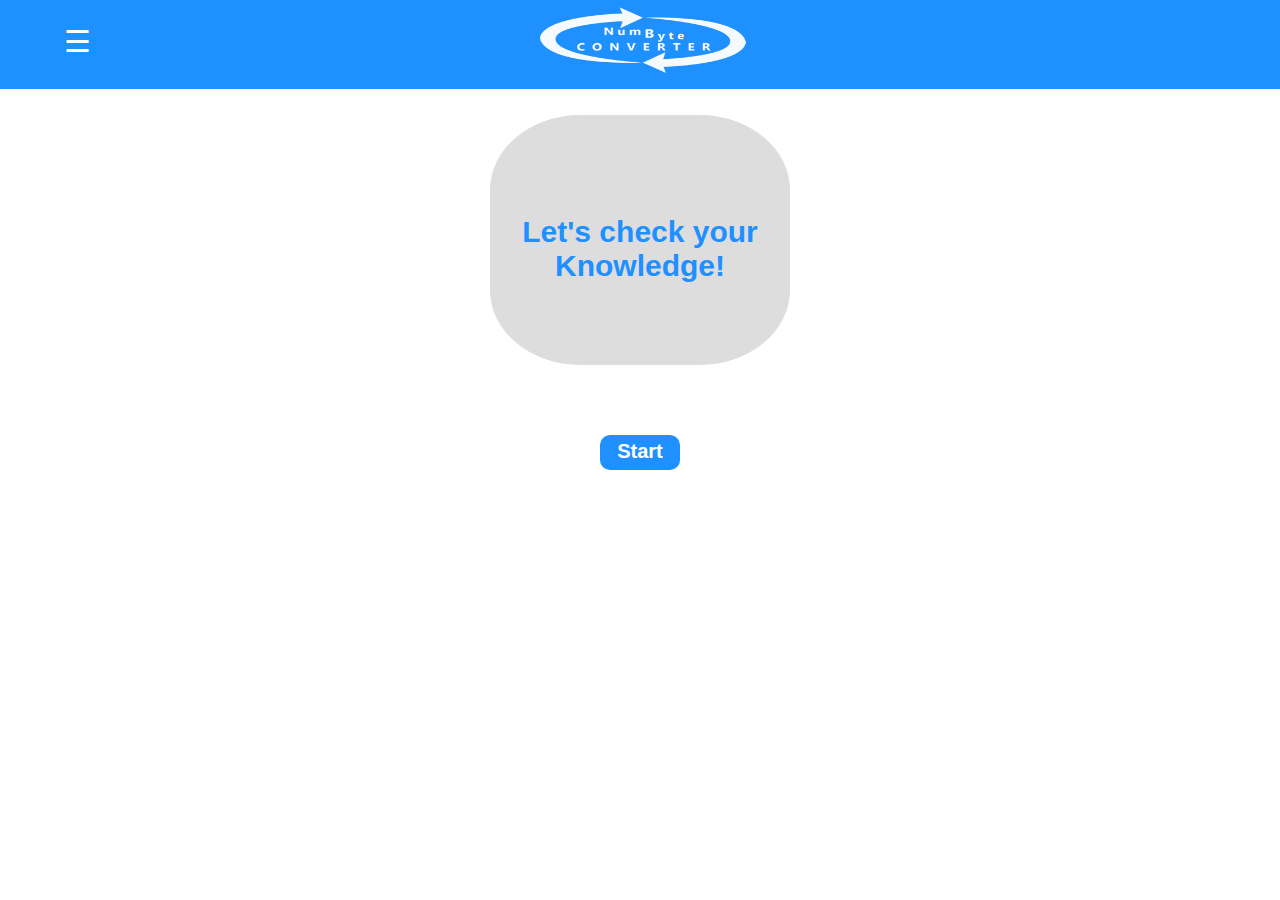
<file: NumByte_Converter/www/quizStarter.html>
<!DOCTYPE html>
<html>
<head>
  <meta charset="utf-8" />
    <meta name="format-detection" content="telephone=no" />
    <meta name="msapplication-tap-highlight" content="no" />
    <meta name="viewport" content="user-scalable=no, initial-scale=1, maximum-scale=1, minimum-scale=1, width=device-width" />
    <!-- This is a wide open CSP declaration. To lock this down for production, see below. -->
    <meta http-equiv="Content-Security-Policy" content="default-src * 'unsafe-inline' gap:; style-src 'self' 'unsafe-inline'; media-src *" />
  <link rel="stylesheet" type="text/css" href="css/index.css" />
</head>
<body>
<div class="app">
  <div id="myNav" class="overlay">
  <div class="overlayHeader">
    <center><div class="overlayHeaderLogo"><img src="img/NumByteLogo2.png" style="width: 220px; height: 100px;"></div></center>
    <a href="javascript:void(0)" class="closebtn" onclick="closeNav()">&times;</a>
  </div>
  <div class="overlay-content">
    <a href="binaryConverter.html">Byte Converter</a>
    <a href="NumberConverter.html">Number Converter</a>
    <a href="lessonStarter.html">Lesson</a>
    <a href="quizStarter.html">Short Quiz</a>
    <a href="about.html">About</a>
  </div>
</div>

<div class="header">
  <div class="sideNavIcon" onclick="openNav()">&#9776;</div>
  <center><div class="headerLogo"><img src="img/NumByteLogo2.png" style="width: 220px; height: 100px;"></div></center>
</div>

<center>
  <div class="roundBox">
    <p class="roundBoxTxt">Let's check your Knowledge!</p>
  </div>

  <div class="readnstart">
    <a href="quiz.html">Start</a>
  </div>
</center>
  <!--<input type="button" class="readnstart" onClick="rQuestion()" Value="Start" />-->



<script>
function openNav() {
    document.getElementById("myNav").style.width = "70%";
}

function closeNav() {
    document.getElementById("myNav").style.width = "0%";
}
</script>
</div>


</body>
</html>
</file>
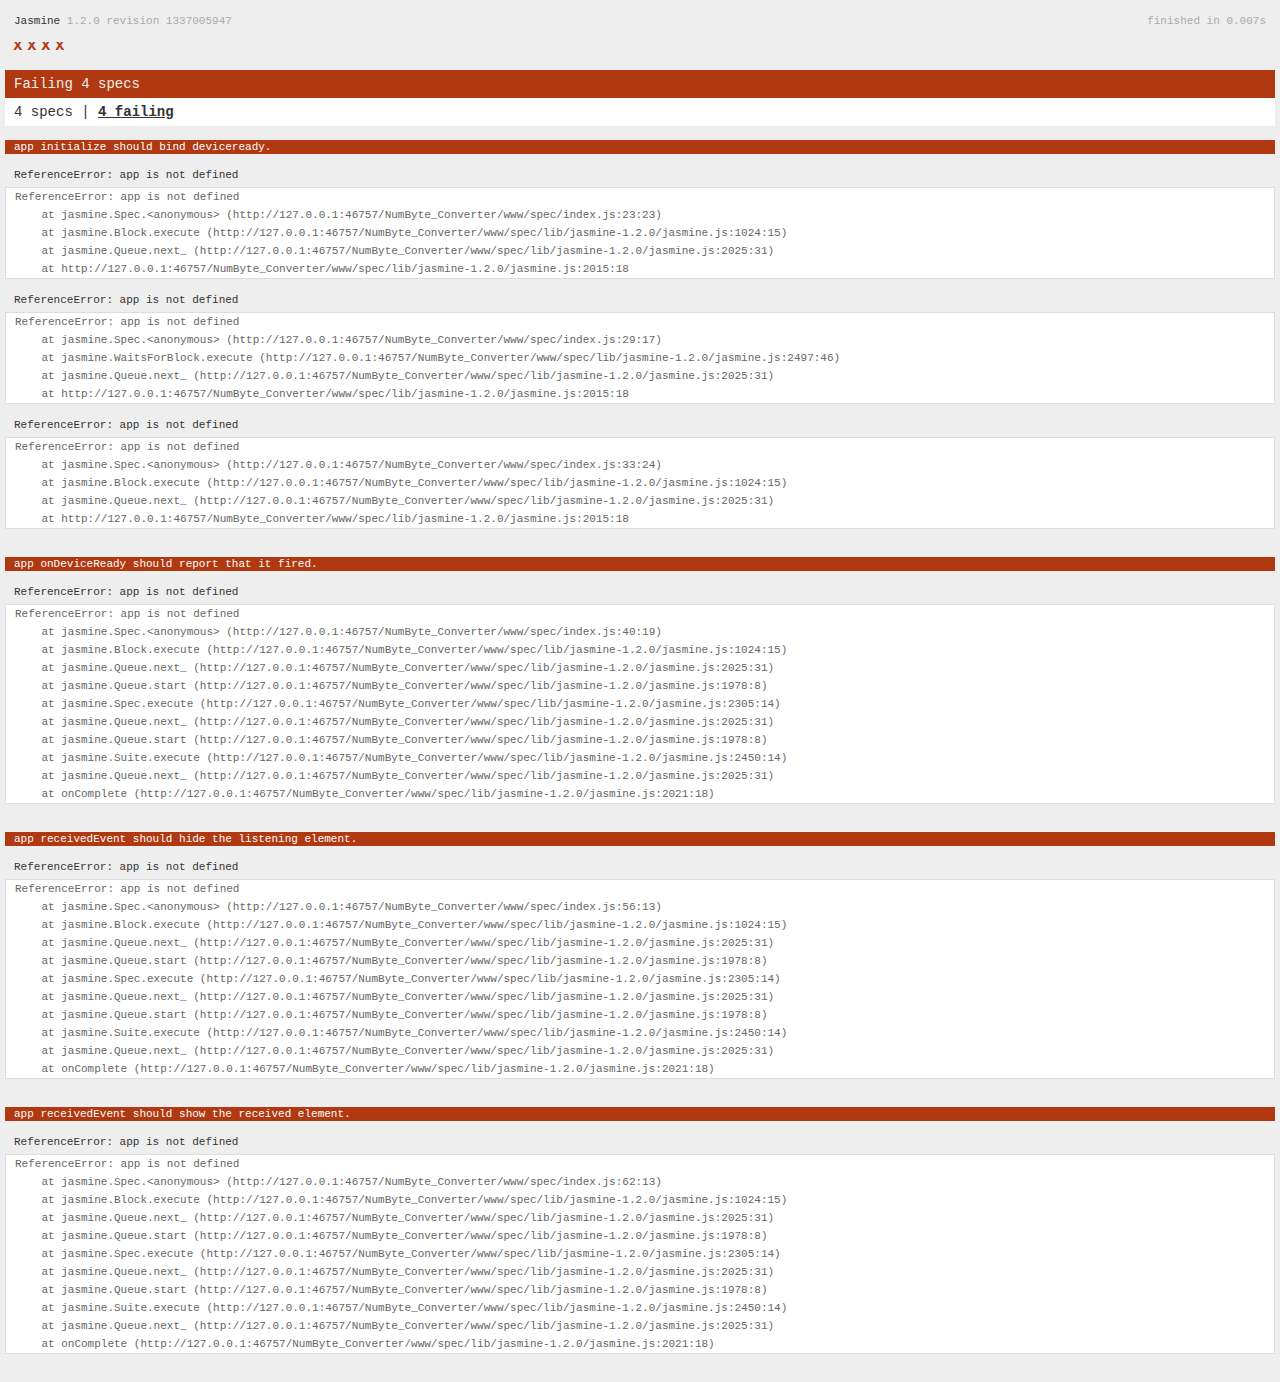
<file: NumByte_Converter/www/spec.html>
<!DOCTYPE html>
<!--
    Licensed to the Apache Software Foundation (ASF) under one
    or more contributor license agreements.  See the NOTICE file
    distributed with this work for additional information
    regarding copyright ownership.  The ASF licenses this file
    to you under the Apache License, Version 2.0 (the
    "License"); you may not use this file except in compliance
    with the License.  You may obtain a copy of the License at

    http://www.apache.org/licenses/LICENSE-2.0

    Unless required by applicable law or agreed to in writing,
    software distributed under the License is distributed on an
    "AS IS" BASIS, WITHOUT WARRANTIES OR CONDITIONS OF ANY
     KIND, either express or implied.  See the License for the
    specific language governing permissions and limitations
    under the License.
-->
<html>
    <head>
        <title>Jasmine Spec Runner</title>

        <!-- jasmine source -->
        <link rel="shortcut icon" type="image/png" href="spec/lib/jasmine-1.2.0/jasmine_favicon.png">
        <link rel="stylesheet" type="text/css" href="spec/lib/jasmine-1.2.0/jasmine.css">
        <script type="text/javascript" src="spec/lib/jasmine-1.2.0/jasmine.js"></script>
        <script type="text/javascript" src="spec/lib/jasmine-1.2.0/jasmine-html.js"></script>

        <!-- include source files here... -->
        <script type="text/javascript" src="js/index.js"></script>

        <!-- include spec files here... -->
        <script type="text/javascript" src="spec/helper.js"></script>
        <script type="text/javascript" src="spec/index.js"></script>

        <script type="text/javascript">
            (function() {
                var jasmineEnv = jasmine.getEnv();
                jasmineEnv.updateInterval = 1000;

                var htmlReporter = new jasmine.HtmlReporter();

                jasmineEnv.addReporter(htmlReporter);

                jasmineEnv.specFilter = function(spec) {
                    return htmlReporter.specFilter(spec);
                };

                var currentWindowOnload = window.onload;

                window.onload = function() {
                    if (currentWindowOnload) {
                        currentWindowOnload();
                    }
                    execJasmine();
                };

                function execJasmine() {
                    jasmineEnv.execute();
                }
            })();
        </script>
    </head>
    <body>
        <div id="stage" style="display:none;"></div>
    </body>
</html>
</file>
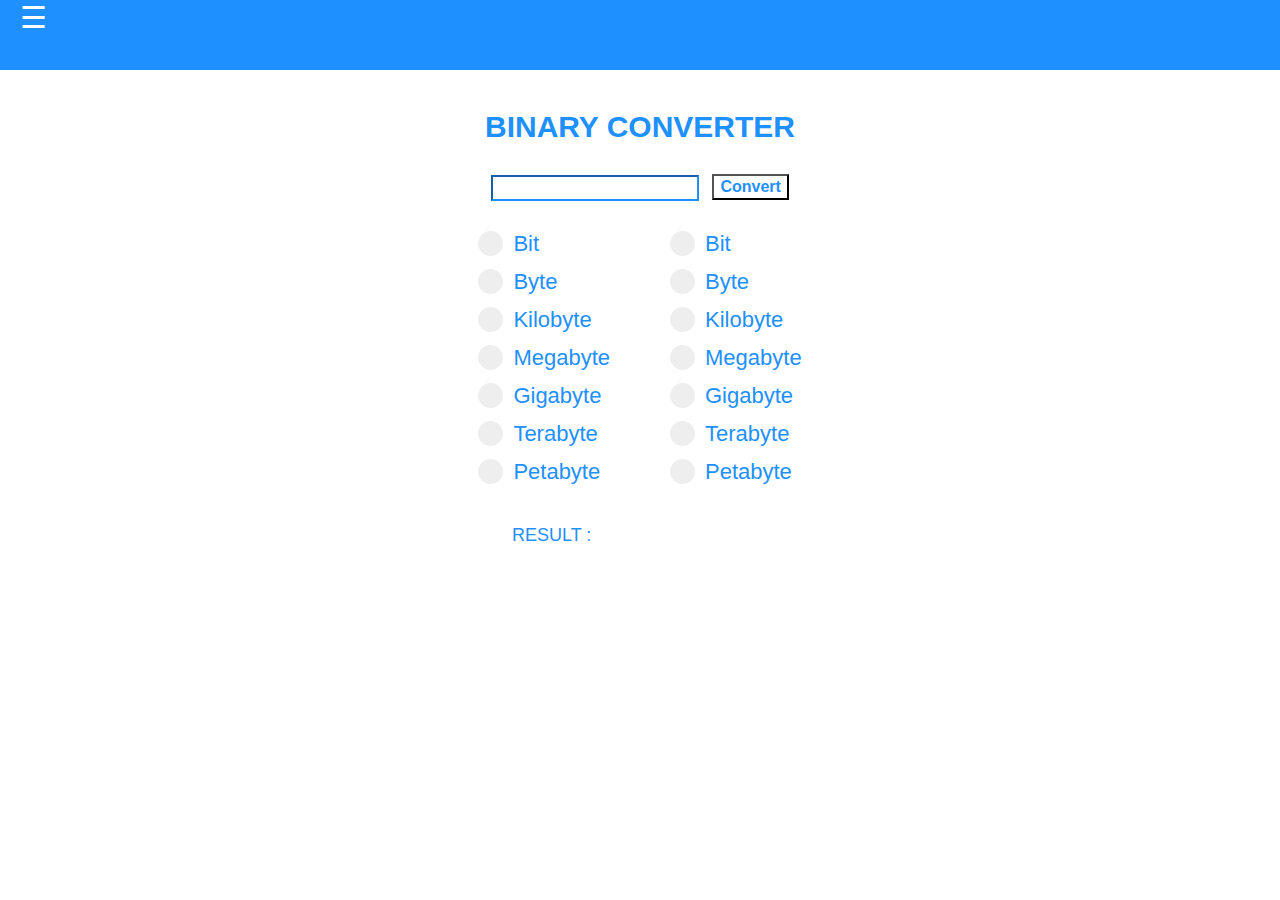
<file: NumByte_ConverterBACKUP1110171023/www/binaryConverter.html>
<!DOCTYPE html>
<html>
<head>
  <link rel="stylesheet" type="text/css" href="css/index.css" />
</head>
<body>

<div id="myNav" class="overlay">
  <a href="javascript:void(0)" class="closebtn" onclick="closeNav()">&times;</a>
  <div class="overlay-content">
    <a href="binaryConverter.html">Byte Converter</a>
    <a href="NumberConverter.html">Number Converter</a>
    <a href="lesson.html">Learn About Conversion</a>
    <a href="quizStarter.html">Short Quiz</a>
  </div>
</div>

<div class="header">
  <span style="font-size:30px; cursor:pointer; margin-left: 20px; color: white;" onclick="openNav()">&#9776;</span>
</div>

<script>
function openNav() {
    document.getElementById("myNav").style.width = "50%";
}

function closeNav() {
    document.getElementById("myNav").style.width = "0%";
}
</script>

<h1 class="pageTitle">Binary Converter</h1>
<div class="inputNumber">
  <form>
        <center>
          <input type="number" class="inputNumberTxtBx" id="firstNumber" />
          <input type="button" class="convertBtn" onClick="convert()" Value="Convert"/> 
        </center> 
  </form>
</div>
<div class="fromtoContainer">
  <div class="from">
    <label class="containerFrom">Bit
      <input type="radio" id="from" name="from" onclick="getVal(this.value)" value= 1>
      <span class="checkmark"></span>
    </label>
    <label class="containerFrom">Byte
      <input type="radio" id="from" name="from" onclick="getVal(this.value)" value= 2>
      <span class="checkmark"></span>
    </label>
    <label class="containerFrom">Kilobyte
      <input type="radio" id="from" name="from" onclick="getVal(this.value)" value= 3>
      <span class="checkmark"></span>
    </label>
    <label class="containerFrom">Megabyte
      <input type="radio" id="from" name="from" onclick="getVal(this.value)" value= 4>
      <span class="checkmark"></span>
    </label>
    <label class="containerFrom">Gigabyte
      <input type="radio" id="from" name="from" onclick="getVal(this.value)" value= 5>
      <span class="checkmark"></span>
    </label>
    <label class="containerFrom">Terabyte
      <input type="radio" id="from" name="from" onclick="getVal(this.value)" value= 6>
      <span class="checkmark"></span>
    </label>
    <label class="containerFrom">Petabyte
      <input type="radio" id="from" name="from" onclick="getVal(this.value)" value= 7>
      <span class="checkmark"></span>
    </label>
  </div>

  <div class="to">
    <label class="containerTo">Bit
      <input type="radio" id="to" name="to" onclick="getVal2(this.value)" value=1>
      <span class="checkmarkTo"></span>
    </label>
    <label class="containerTo">Byte
      <input type="radio" id="to" name="to" onclick="getVal2(this.value)" value=2>
      <span class="checkmarkTo"></span>
    </label>
    <label class="containerTo">Kilobyte
      <input type="radio" id="to" name="to" onclick="getVal2(this.value)" value=3>
      <span class="checkmarkTo"></span>
    </label>
    <label class="containerTo">Megabyte
      <input type="radio" id="to" name="to" onclick="getVal2(this.value)" value=4>
      <span class="checkmarkTo"></span>
    </label>
    <label class="containerTo">Gigabyte
      <input type="radio" id="to" name="to" onclick="getVal2(this.value)" value=5>
      <span class="checkmarkTo"></span>
    </label>
    <label class="containerTo">Terabyte
      <input type="radio" id="to" name="to" onclick="getVal2(this.value)" value=6>
      <span class="checkmarkTo"></span>
    </label>
    <label class="containerTo">Petabyte
      <input type="radio" id="to" name="to" onclick="getVal2(this.value) " value=7>
      <span class="checkmarkTo"></span>
    </label>
  </div>
</div>



<div class="convertResult">
  <p >RESULT : <br>
    <output id = "cfrom"></output>
    <output id = "cto"></output>
    <output id = "result3"></output>
  </p>
</div>

  



<script language="javascript">

    function getVal(from)
    {
      document.getElementById("cfrom").value = from;

    }

    function getVal2(to)
    {
      document.getElementById("cto").value = to;
    }


    function convert()
    {
       cfrom = Number(document.getElementById("cfrom").value);
       cto = Number(document.getElementById("cto").value);
       size = document.getElementById("firstNumber").value;

      
      /*if(cfrom == 1 && cto == 1){
        document.getElementById("result2").value = size;
      }
      else if(cfrom == 1 && cto == 2) {
        document.getElementById("result2").value = size / 8;
      }
      else if(cfrom == 1 && cto == 3) {
        document.getElementById("result2").value = (size / 8) / 8;
      }
      else if(cfrom == 1 && cto == 4) {
        document.getElementById("result2").value = ((size / 8) / 8) / 8;
      }
      else if(cfrom == 1 && cto == 5) {
        document.getElementById("result2").value = (((size / 8) / 8) / 8) / 8;
      }
      else if(cfrom == 1 && cto == 6) {
        document.getElementById("result2").value = ((((size / 8) / 8) / 8) / 8) / 8;
      }
      else{
        document.getElementById("result2").value = size * 8;
      }*/


        if(cfrom < cto){
            if(cfrom == 1 && cto != 1){
                var bytesize = size/8 ;
                if (cfrom == 1 && cto == 2){
                    document.getElementById("result3").innerHTML = bytesize;
                }
                else{
                    for(var x = 1; x < cto-cfrom; x++ ){
                      bytesize/=1024;
                    }
                    document.getElementById("result3").innerHTML = bytesize;
                }
            }
            else{
                for(var x=0; x < cto-cfrom; x++ ){
                    size/=1024;
                }
                document.getElementById("result3").innerHTML = size;
            }
                
        }
        else if (cfrom > cto ){
            if( cfrom != 1 && cto == 1){
                var bytesize = size*8 ;
                if (cfrom == 2 && cto == 1){
                    document.getElementById("result3").innerHTML = bytesize;
                }
                else{
                    for(var x=1; x < cfrom-cto; x++ ){
                      bytesize*=1024;
                      document.getElementById("result3").innerHTML = bytesize;
                    }
                }
            }
            else{
                for(var x=0; x < cfrom-cto; x++ ){
                  size*=1024;
                }
                document.getElementById("result3").innerHTML = size;
            }
            
        }
        else{
            document.getElementById("result3").innerHTML = size; //equal
        }
      
    }

</script>

</body>
</html>
</file>
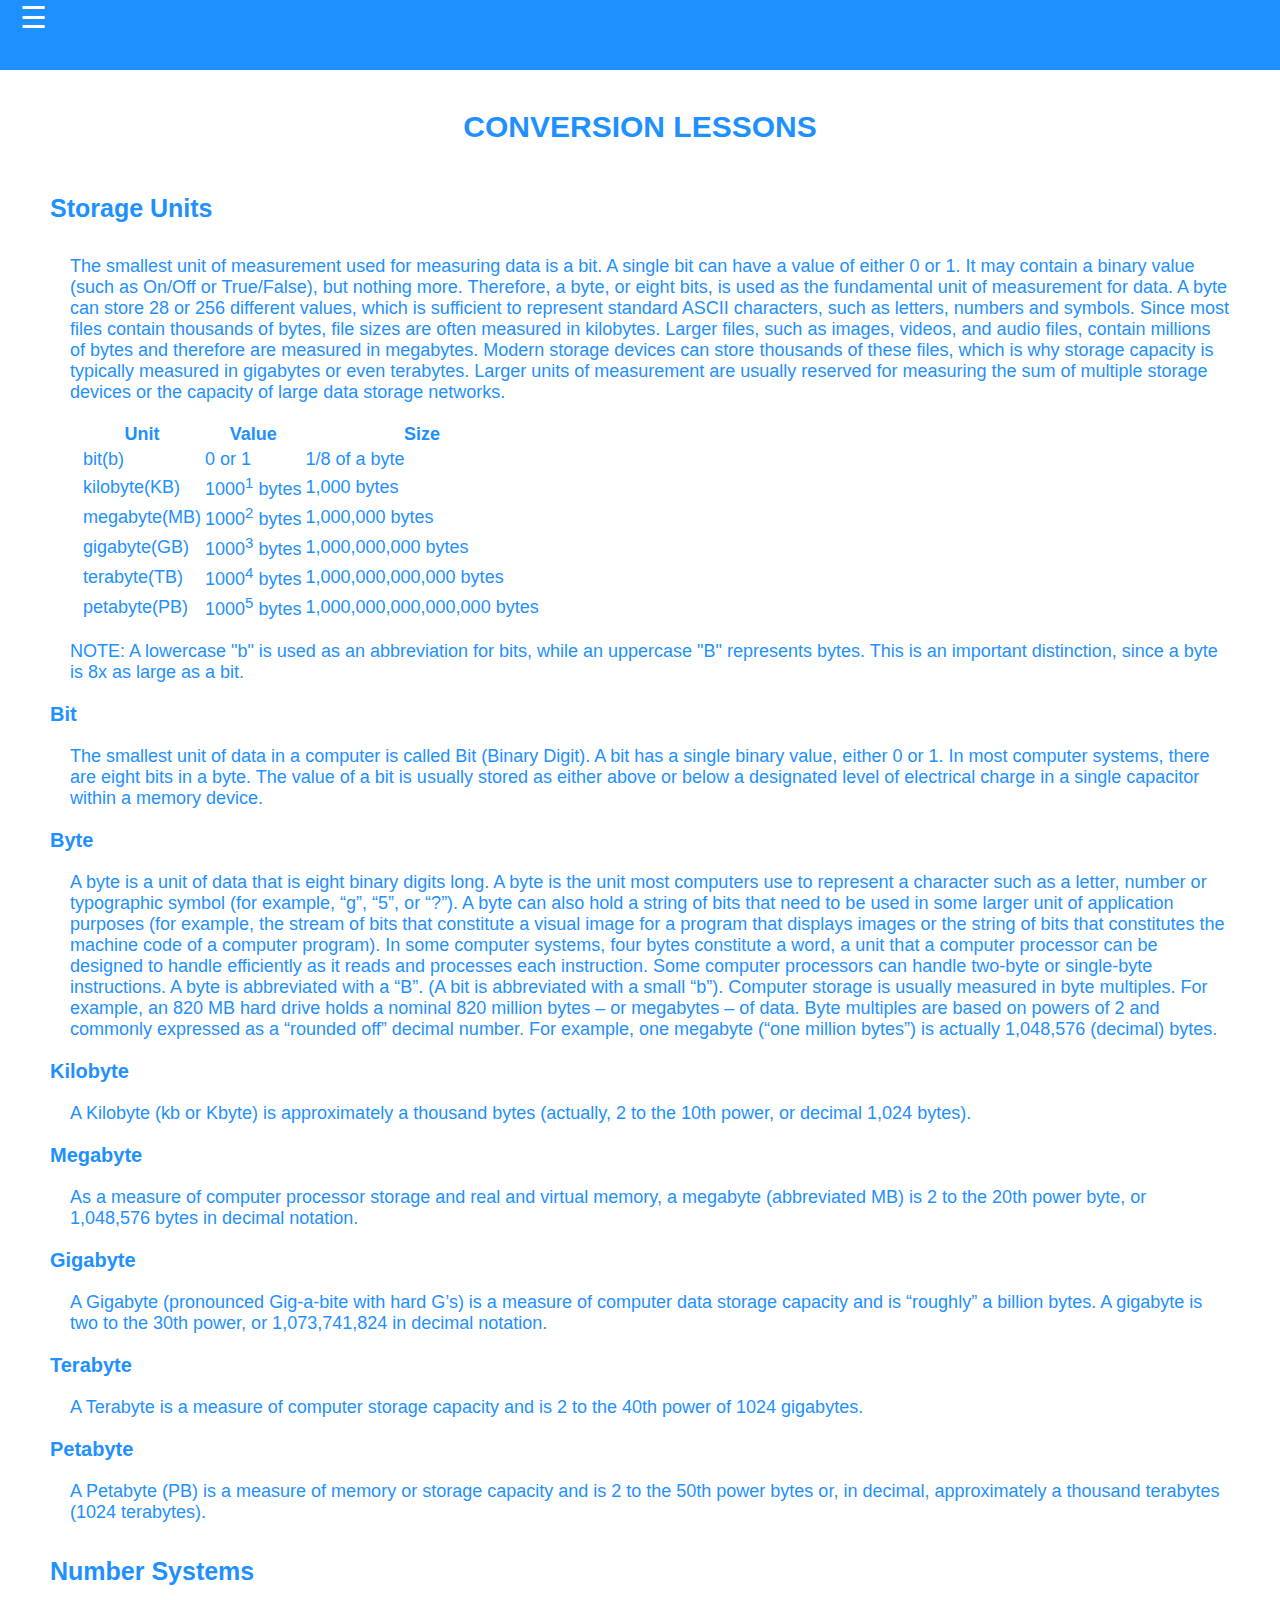
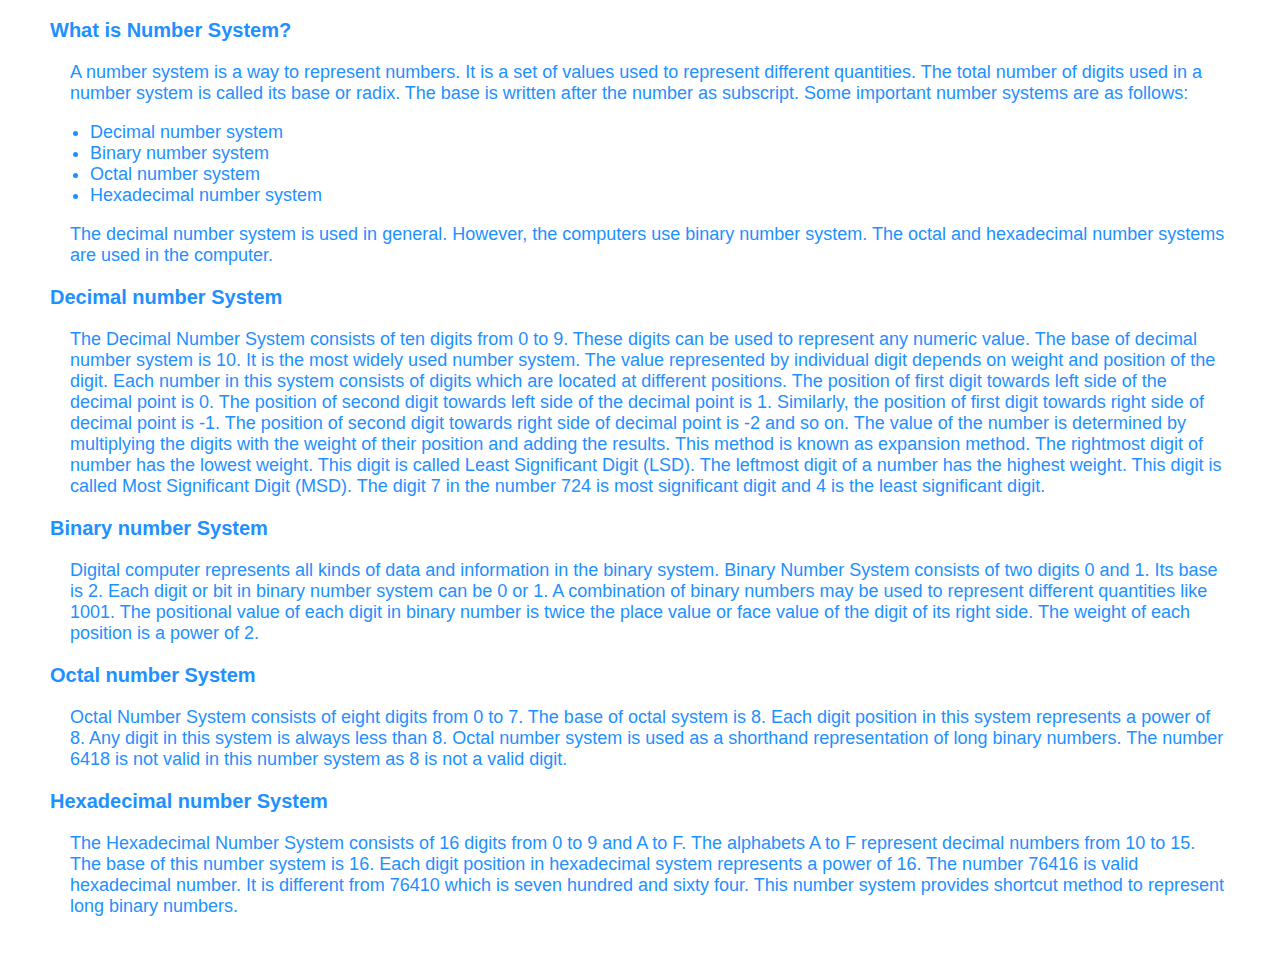
<file: NumByte_ConverterBACKUP1110171023/www/lesson.html>
<!DOCTYPE html>
<html>
<head>
  <link rel="stylesheet" type="text/css" href="css/index.css" />
</head>
<body>

<div id="myNav" class="overlay">
  <a href="javascript:void(0)" class="closebtn" onclick="closeNav()">&times;</a>
  <div class="overlay-content">
    <a href="binaryConverter.html">Byte Converter</a>
    <a href="NumberConverter.html">Number Converter</a>
    <a href="lesson.html">Learn About Conversion</a>
    <a href="quizStarter.html">Short Quiz</a>
  </div>
</div>

<div class="header">
  <span style="font-size:30px; cursor:pointer; margin-left: 20px; color: white;" onclick="openNav()">&#9776;</span>
</div>

<script>
function openNav() {
    document.getElementById("myNav").style.width = "50%";
}

function closeNav() {
    document.getElementById("myNav").style.width = "0%";
}
</script>

<div class="lesson">
  <h1 class="pageTitle">Conversion Lessons</h1>
  <div class="lessonBody">
    <h4>Storage Units</h4>
      <div class="lessonParagraph">
        <p>The smallest unit of measurement used for measuring data is a bit. A single bit can have a value of either 0 or 1. It may contain a binary value (such as On/Off or True/False), but nothing more. Therefore, a byte, or eight bits, is used as the fundamental unit of measurement for data. A byte can store 28 or 256 different values, which is sufficient to represent standard ASCII characters, such as letters, numbers and symbols.

        Since most files contain thousands of bytes, file sizes are often measured in kilobytes. Larger files, such as images, videos, and audio files, contain millions of bytes and therefore are measured in megabytes. Modern storage devices can store thousands of these files, which is why storage capacity is typically measured in gigabytes or even terabytes. Larger units of measurement are usually reserved for measuring the sum of multiple storage devices or the capacity of large data storage networks. </p>
      </div>

      <div class="tableData">
        <table class="list">
          <tr>
            <th>Unit</th>
            <th>Value</th>
            <th>Size</th>
          </tr>
          <div class="rowValues">
            <tr>
            <td>bit(b)</td>
            <td>0 or 1</td>
            <td>1/8 of a byte</td>
            </tr>
            <tr>
              <td>kilobyte(KB)</td>
              <td>1000<sup>1</sup> bytes</td>
              <td>1,000 bytes</td>
            </tr>
            <tr>
              <td>megabyte(MB)</td>
              <td>1000<sup>2</sup> bytes</td>
              <td>1,000,000 bytes</td>
            </tr>
            <tr><td>gigabyte(GB)</td>
              <td>1000<sup>3</sup> bytes</td>
              <td>1,000,000,000 bytes</td>
            </tr>
            <tr>
              <td>terabyte(TB)</td>
              <td>1000<sup>4</sup> bytes</td>
              <td>1,000,000,000,000 bytes</td>
            </tr>
            <tr>
              <td>petabyte(PB)</td>
              <td>1000<sup>5</sup> bytes</td>
              <td>1,000,000,000,000,000 bytes</td>
            </tr>
          </div>
        </table>

      </div>
      <div class="lessonParagraph">
        <p>NOTE: A lowercase "b" is used as an abbreviation for bits, while an uppercase "B" represents bytes. This is an important distinction, since a byte is 8x as large as a bit. </p>
      </div >

      <div class="subTopic">
      <p style="font-weight:bold">Bit</p>
      </div>

      <div class="lessonParagraph">
        <p>The smallest unit of data in a computer is called Bit (Binary Digit). A bit has a single binary value, either 0 or 1. In most computer systems, there are eight bits in a byte. The value of a bit is usually stored as either above or below a designated level of electrical charge in a single capacitor within a memory device.
        </p>
      </div>

      <div class="subTopic">
        <p style="font-weight:bold">Byte</p>
      </div>

      <div class="lessonParagraph">
        <p>A byte is a unit of data that is eight binary digits long. A byte is the unit most computers use to represent a character such as a letter, number or typographic symbol (for example, “g”, “5”, or “?”). A byte can also hold a string of bits that need to be used in some larger unit of application purposes (for example, the stream of bits that constitute a visual image for a program that displays images or the string of bits that constitutes the machine code of a computer program).

        In some computer systems, four bytes constitute a word, a unit that a computer processor can be designed to handle efficiently as it reads and processes each instruction. Some computer processors can handle two-byte or single-byte instructions.

        A byte is abbreviated with a “B”. (A bit is abbreviated with a small “b”). Computer storage is usually measured in byte multiples. For example, an 820 MB hard drive holds a nominal 820 million bytes – or megabytes – of data. Byte multiples are based on powers of 2 and commonly expressed as a “rounded off” decimal number. For example, one megabyte (“one million bytes”) is actually 1,048,576 (decimal) bytes.
        </p>
      </div>

      <div class="subTopic">
        <p style="font-weight:bold">Kilobyte</p>
      </div>

      <div class="lessonParagraph">
        <p>A Kilobyte (kb or Kbyte) is approximately a thousand bytes (actually, 2 to the 10th power, or decimal 1,024 bytes).
        </p>
      </div>

      <div class="subTopic">
        <p style="font-weight:bold">Megabyte</p>
      </div>

      <div class="lessonParagraph">
        <p>As a measure of computer processor storage and real and virtual memory, a megabyte (abbreviated MB) is 2 to the 20th power byte, or 1,048,576 bytes in decimal notation.
        </p>
      </div>

      <div class="subTopic">
        <p style="font-weight:bold">Gigabyte</p>
      </div>

      <div class="lessonParagraph">
        <p>A Gigabyte (pronounced Gig-a-bite with hard G’s) is a measure of computer data storage capacity and is “roughly” a billion bytes. A gigabyte is two to the 30th power, or 1,073,741,824 in decimal notation.
        </p>
      </div>

      <div class="subTopic">
        <p style="font-weight:bold">Terabyte</p>
      </div>

      <div class="lessonParagraph">
        <p>A Terabyte is a measure of computer storage capacity and is 2 to the 40th power of 1024 gigabytes.
        </p>
      </div>

      <div class="subTopic">
        <p style="font-weight:bold">Petabyte</p>
      </div>

      <div class="lessonParagraph">
        <p>A Petabyte (PB) is a measure of memory or storage capacity and is 2 to the 50th power bytes or, in decimal, approximately a thousand terabytes (1024 terabytes).
        </p>
      </div>

  <h4>Number Systems</h4>
    <div class="subTopic">
      <p style="font-weight:bold">What is Number System?</p>
    </div>
    
      <div class="lessonParagraph">
        <p>A number system is a way to represent numbers. It is a set of values used to represent different quantities. The total number of digits used in a number system is called its base or radix. The base is written after the number as subscript. Some important number systems are as follows: </p>
      </div >

      <div class="bulletlist">
        <ul>
          <li>Decimal number system</li>
          <li>Binary number system</li>
          <li>Octal number system</li>
          <li>Hexadecimal number system</li>
        </ul>
      </div>
      

      <div class="lessonParagraph">
        <p>The decimal number system is used in general. However, the computers use binary number system. The octal and hexadecimal number systems are used in the computer.</p>
      </div>

    <div class="subTopic">
      <p style="font-weight:bold">Decimal number System</p>
    </div>

      <div class="lessonParagraph">
        <p>The Decimal Number System consists of ten digits from 0 to 9. These digits can be used to represent any numeric value. The base of decimal number system is 10. It is the most widely used number system. The value represented by individual digit depends on weight and position of the digit.

        Each number in this system consists of digits which are located at different positions. The position of first digit towards left side of the decimal point is 0. The position of second digit towards left side of the decimal point is 1. Similarly, the position of first digit towards right side of decimal point is -1. The position of second digit towards right side of decimal point is -2 and so on.

        The value of the number is determined by multiplying the digits with the weight of their position and adding the results. This method is known as expansion method. The rightmost digit of number has the lowest weight. This digit is called Least Significant Digit (LSD). The leftmost digit of a number has the highest weight. This digit is called Most Significant Digit (MSD). The digit 7 in the number 724 is most significant digit and 4 is the least significant digit.</p>
      </div>

    <div class="subTopic">
      <p style="font-weight:bold">Binary number System</p>
    </div>
    
      <div class="lessonParagraph">
        <p>Digital computer represents all kinds of data and information in the binary system. Binary Number System consists of two digits 0 and 1. Its base is 2. Each digit or bit in binary number system can be 0 or 1. A combination of binary numbers may be used to represent different quantities like 1001. The positional value of each digit in binary number is twice the place value or face value of the digit of its right side. The weight of each position is a power of 2.</p>
      </div>
    
    <div class="subTopic">
      <p style="font-weight:bold">Octal number System</p>
    </div>

      <div class="lessonParagraph">
        <p>Octal Number System consists of eight digits from 0 to 7. The base of octal system is 8. Each digit position in this system represents a power of 8. Any digit in this system is always less than 8. Octal number system is used as a shorthand representation of long binary numbers. The number 6418 is not valid in this number system as 8 is not a valid digit.</p>
      </div>

    <div class="subTopic">
      <p style="font-weight:bold">Hexadecimal number System</p>
    </div>

      <div class="lessonParagraph"><p>The Hexadecimal Number System consists of 16 digits from 0 to 9 and A to F. The alphabets A to F represent decimal numbers from 10 to 15. The base of this number system is 16. Each digit position in hexadecimal system represents a power of 16. The number 76416 is valid hexadecimal number. It is different from 76410 which is seven hundred and sixty four. This number system provides shortcut method to represent long binary numbers.</p>
      </div>
  </div>
</div>


</body>
</html>
</file>
<file: NumByte_Converter/www/css/index.css>
* {
    -webkit-tap-highlight-color: rgba(0,0,0,0); /* make transparent link selection, adjust last value opacity 0 to 1.0 */
}

body {
    -webkit-touch-callout: none;                /* prevent callout to copy image, etc when tap to hold */
    /*-webkit-text-size-adjust: none;             /* prevent webkit from resizing text to fit */
    -webkit-user-select: text;                  /* prevent copy paste, to allow, change 'none' to 'text' */
    background-color: white;
    /*background-image:linear-gradient(top, #007FFF 0%, #0099FF 51%);
    background-image:-webkit-linear-gradient(top, #007FFF 0%, #0099FF 51%);
    background-image:-ms-linear-gradient(top, #007FFF 0%, #0099FF 51%);
    background-image:-webkit-gradient(
        linear,
        left top,
        left bottom,
        color-stop(0, #007FFF),
        color-stop(0.51, #0099FF)
    );*/
    background-attachment:fixed;
    font-family:'HelveticaNeue-Light', 'HelveticaNeue', Helvetica, Arial, sans-serif;
    font-size:12px;
    height:100%;
    margin:0px;
    padding:0px;
    /*text-transform:uppercase;*/
    width:100%;
}

/* Portrait layout (default) */
.app {
    /*background:url(../img/logo.png) no-repeat center top;  170px x 200px */
    /*position:absolute;              position in the center of the screen */
    height:100%;                   /* text area height */
    width:100%;                   /* text area width */
    /*text-align:center;*/
    padding:0px 0px 0px 0px;     /* image height is 200px (bottom 20px are overlapped with text) */
    margin:0px 0px 0px 0px;  /* offset vertical: half of image height and text area height */
                                   /* offset horizontal: half of text area width */
}

/* Landscape layout (with min-width) */
@media screen and (min-aspect-ratio: 1/1) and (max-width:768px) {
    body{
        font-size: 10px;
    }
    .app {
        /*background-position:left center;*/
        padding:0px 0px 0px 0px;  /* padding-top + padding-bottom + text area = image height */
        margin:0px 0px 0px 0px;  /* offset vertical: half of image height */
                                      /* offset horizontal: half of image width and text area width */

    }

}

/*------------Common Css------------*/
.header{
    position: fixed;
    background-color: rgb(30, 144, 255);
    height: 90px;
    width: 100%;
    margin-top: -116px;
}

.sideNavIcon{
    font-size:30px; 
    cursor:pointer; 
    padding-top: 25px;
    margin-left: 5%; 
    margin-top: 0px; 
    color: white;
}

.headerLogo{
    width: 220px;
    height: 150px;
    display: inline-block;
    
    margin-top: -70px;
    padding: 0px;
}


.pageTitle{
    color: rgb(30, 144, 255);
    font-stretch: 10px;
    text-transform:uppercase;
    font-weight: bold;
    font-size: 25px;
}

h1 {
    /*font-size:24px;*/
    position: relative;
    font-weight:normal;
    margin-top: 115px;
    overflow:visible;
    padding:0px;
    text-align:center;
}

/*------------Splash Screen------------*/

.preload{
    width: 100%;
    height: 100%;
    background-color: #333;
    background-image:linear-gradient(top, #007FFF 0%, #0099FF 51%);
    background-image:-webkit-linear-gradient(top, #007FFF 0%, #0099FF 51%);
    background-image:-ms-linear-gradient(top, #007FFF 0%, #0099FF 51%);
    background-image:-webkit-gradient(
        linear,
        left top,
        left bottom,
        color-stop(0, #007FFF),
        color-stop(0.51, #0099FF)
    );
    position: fixed;
    top: 0;
    left: 0;
    z-index: 1;
}


.logo{
    position: relative;
    display: flex;
    align-items: center;
    justify-content: center;
}

.logo img{
    /*width: 270px;
    height: 150px;*/
    margin-top: 100px
}

.loader-frame {
    width: 70px;
    height: 70px;
    margin-top: 80px; 
    position: relative;
}

.loader1, .loader2{
    position: absolute;
    border: 5px solid transparent;
    border-radius: 50%;
}



.loader1 {
    width: 70px;
    height: 70px;
    border-top: 5px solid azure;
    border-bottom: 5px solid azure; 
    animation: clockwisespin 2s linear 3;
}


.loader2 {
    width: 60px;
    height: 60px;
    border-left: 5px solid white;
    border-right: 5px solid white; 
    top: 5px; left: 5px;
    animation: anticlockwisespin 2s linear 3;
}

@keyframes clockwisespin {
    from {transform: rotate(0deg);}
    to {transform: rotate(360deg);}
}

@keyframes anticlockwisespin {
    from {transform: rotate(0deg);}
    to {transform: rotate(-360deg);}
}

@keyframes fadeout {
    from {opacity: 1;}
    to {opacity: 0;}
}


/*------------------------Byte and Number Converter------------------------*/

.inputNumber{
    margin-top: 30px;
}

.inputNumberTxtBx{
    height: 20px;
    width: 180px;
    border-color: rgb(30, 144, 255);
    border-top: none;
    border-left: none;
    border-right: none; 
}

.convertBtn{
    margin-left: 1%;
    height: 26px;
    display: inline;
    position: relative;
    font-weight: bold;
    font-size: 16px;
    color: white;
    background-color: rgb(30, 144, 255);;
    border: none;

}

/* Convert radio buttons */
.container {
    display: block;
    position: relative;
    margin-bottom: 12px;
    cursor: pointer;
    font-size: 15px;
    font-weight: bold;
    -webkit-user-select: none;
    -moz-user-select: none;
    -ms-user-select: none;
    user-select: none;
}


.fromtoContainer {
    color: rgb(30, 144, 255);
    margin-top: -50px;
    display: flex;
    align-items: center;
    justify-content: center;
}

.from{
    padding: 20px;
    display: inline-block;
    margin-top: 20px;
    font-size: 18px;
    font-weight: bold;
}


.to{
    padding: 20px;
    display: inline-block;
    margin-top: 20px;
    font-size: 18px;
    font-weight: bold;
}

.convertResult{
   margin-top: 25px;
   margin-left: 14%;
   font-size: 18px;
   color: rgb(30, 144, 255);
   font-weight: bold;
}




/*------------Overlay------------*/


.overlay {
    height: 100%;
    width: 0;
    position: fixed;
    z-index: 1;
    top: 0;
    left: 0;
    /*background-color: rgb(0,128,255);
    background-color: rgba(0,128,255, 0.9);*/
    background-color: rgb(255,255,255);
    background-color: rgba(255,255,255, 0.9);
    overflow-x: hidden;
    transition: 0.5s;
}

.overlayHeader{
    width: 100%;
    height: 100px;
    background-color: rgb(30, 144, 255);
}

.overlay-content {
    position: relative;
    top: 10%;
    width: 100%;
    text-align: center;
    margin-top: 30px;
}

.overlay a {
    padding: 8px;
    text-decoration: none;
    font-size: 25px;
    color: rgb(30, 144, 255);
    display: block;
    transition: 0.3s;
    
}


.overlay .closebtn {
    position: absolute;
    top: -1%;
    right: 1%;
    font-size: 40px;
    color: white;
}

@media screen and (max-height: 450px) {
  .overlay a {font-size: 20px}
  .overlay .closebtn {
    font-size: 40px;
    top: 15px;
    right: 35px;
  }
}


/*------------------------Lessons and Quiz Common css------------------------*/
.roundBox{
        width: 300px;
        height: 250px;
        border-radius: 30%;
        background-color: #ddd;
        margin-top: 115px;
    }

    .roundBoxTxt {
        vertical-align: middle;
        text-align: center;
        color: rgb(30, 144, 255);
        font-size: 30px;
        font-weight: bold;
        padding-top: 100px;
        padding-left: 20px;
        padding-right: 20px;
    }

    .readnstart{
        margin-top: 70px;
        /*margin-left: 47%;*/
        height: 30px;
        width: 80px;
        background-color: rgb(30, 144, 255);
        border-radius: 10px;
        padding-top: 5px;
        padding-bottom: 0px;
    }

    .readnstart a{
        font-size: 20px;
        font-weight: bold;
        color: white;
        text-decoration: none;
        /*margin-left: 20%;*/
    }

/*------------------------Lessons------------------------*/
    

    .lessonBody{
        margin: 8%;
        color: rgb(30, 144, 255);
    }

    .lessonBody h4{
        font-size: 25px;
    }

    .lessonParagraph{
        text-align: justify;
        margin-left: 3%;
        font-size: 18px;
        font-weight: 100;
    }

    .subTopic{
        font-size: 20px;
    }

    .bulletlist li{
        font-size: 18px;
    }

    .tableData{
        margin-left: 8%;
        font-size: 100%;
        font-weight: bold;
    }

    .rowValues{
        font-size: 18px;
        margin-left: 70%;
    }



/*------------------------Quiz------------------------*/

    .randomQuestions{
        vertical-align: middle;
        text-align: center;
        color: rgb(30, 144, 255);
        font-size: 30px;
        font-weight: bold;
        padding-top: 60px;
        padding-right: 30px;
        padding-left: 30px;
        left: 50%
        top: 50%;
    }

    .qchoices{
        margin-top: 40px;
        margin-left: 30%;
        /*display: flex;*/
        align-items: center;
        justify-content: center;

    }


    .choices{
        color: rgb(30, 144, 255);
        font-size: 20px;
        display: block;
    }

    .prev-btn{
        position: absolute;
        border: none;
        background-color: white;
        color: rgb(30, 144, 255);
        font-size: 20px;
        margin-left: -10%;
    }

    .next-btn{
        position: absolute;
        border: none;
        background-color: white;
        color: rgb(30, 144, 255);
        font-size: 25px;
        margin-left: 40%;
    }

    .resultBox_container{
        width: 200px;
        height: 200px;
        border-radius: 30%;
        background-color: #ddd;
        margin-top: 5%;
        
    }


    .resultBox_container p{
        margin-top: 5px;
        padding-top: 30%;
    }

    .resultText p{
        margin-top: 35%;  
        font-size: 2em;
        color: rgb(30, 144, 255);
    }

    .viewAnsKey{
        margin-top: 50px;
        height: 60px;
        width: 150px;
        background-color: rgb(30, 144, 255);
        border-radius: 10px;
        padding-top: 5px;
        padding-bottom: 0px;
        font-size: 20px;
        font-weight: bold;
        color: white;
    }

    .container_answerKey{
        margin-top: 115px;
        color: rgb(30, 144, 255);
        text-align: left;
        margin-left: 5%; 
    }

    .container_answerKey p{
        margin-top: 20px;
        color: rgb(30, 144, 255);
        font-size: 30px;

    }


/*------------------------About------------------------*/    
    .aboutAppName{
        margin-top: -20px;
        color: rgb(30, 144, 255);
        font-size: 30px;

    }

    .aboutVersion{
        margin-top: -25px;
        color: gray;
        font-size: 15px;

    }

    .aboutDescription{
        margin-top: 20px;
        margin-left: 10%;
        margin-right: 10%;
        color: rgb(30, 144, 255);
        font-size: 20px;

    }

    .aboutSubtopic{
        margin-top: 50px;
        margin-bottom: 30px;
        color: rgb(30, 144, 255);
        font-size: 30px;

    }

    .developerInfo{
        margin-top: 0px;
        margin-left: 20%;
        margin-bottom: 60px;
        font-size: 15px;
       color: rgb(30, 144, 255); 
    }

    .profile img{
        border-radius: 50%;
    }



/*Dev*/
</file>
<file: NumByte_Converter/www/spec/lib/jasmine-1.2.0/jasmine.css>
body { background-color: #eeeeee; padding: 0; margin: 5px; overflow-y: scroll; }

#HTMLReporter { font-size: 11px; font-family: Monaco, "Lucida Console", monospace; line-height: 14px; color: #333333; }
#HTMLReporter a { text-decoration: none; }
#HTMLReporter a:hover { text-decoration: underline; }
#HTMLReporter p, #HTMLReporter h1, #HTMLReporter h2, #HTMLReporter h3, #HTMLReporter h4, #HTMLReporter h5, #HTMLReporter h6 { margin: 0; line-height: 14px; }
#HTMLReporter .banner, #HTMLReporter .symbolSummary, #HTMLReporter .summary, #HTMLReporter .resultMessage, #HTMLReporter .specDetail .description, #HTMLReporter .alert .bar, #HTMLReporter .stackTrace { padding-left: 9px; padding-right: 9px; }
#HTMLReporter #jasmine_content { position: fixed; right: 100%; }
#HTMLReporter .version { color: #aaaaaa; }
#HTMLReporter .banner { margin-top: 14px; }
#HTMLReporter .duration { color: #aaaaaa; float: right; }
#HTMLReporter .symbolSummary { overflow: hidden; *zoom: 1; margin: 14px 0; }
#HTMLReporter .symbolSummary li { display: block; float: left; height: 7px; width: 14px; margin-bottom: 7px; font-size: 16px; }
#HTMLReporter .symbolSummary li.passed { font-size: 14px; }
#HTMLReporter .symbolSummary li.passed:before { color: #5e7d00; content: "\02022"; }
#HTMLReporter .symbolSummary li.failed { line-height: 9px; }
#HTMLReporter .symbolSummary li.failed:before { color: #b03911; content: "x"; font-weight: bold; margin-left: -1px; }
#HTMLReporter .symbolSummary li.skipped { font-size: 14px; }
#HTMLReporter .symbolSummary li.skipped:before { color: #bababa; content: "\02022"; }
#HTMLReporter .symbolSummary li.pending { line-height: 11px; }
#HTMLReporter .symbolSummary li.pending:before { color: #aaaaaa; content: "-"; }
#HTMLReporter .bar { line-height: 28px; font-size: 14px; display: block; color: #eee; }
#HTMLReporter .runningAlert { background-color: #666666; }
#HTMLReporter .skippedAlert { background-color: #aaaaaa; }
#HTMLReporter .skippedAlert:first-child { background-color: #333333; }
#HTMLReporter .skippedAlert:hover { text-decoration: none; color: white; text-decoration: underline; }
#HTMLReporter .passingAlert { background-color: #a6b779; }
#HTMLReporter .passingAlert:first-child { background-color: #5e7d00; }
#HTMLReporter .failingAlert { background-color: #cf867e; }
#HTMLReporter .failingAlert:first-child { background-color: #b03911; }
#HTMLReporter .results { margin-top: 14px; }
#HTMLReporter #details { display: none; }
#HTMLReporter .resultsMenu, #HTMLReporter .resultsMenu a { background-color: #fff; color: #333333; }
#HTMLReporter.showDetails .summaryMenuItem { font-weight: normal; text-decoration: inherit; }
#HTMLReporter.showDetails .summaryMenuItem:hover { text-decoration: underline; }
#HTMLReporter.showDetails .detailsMenuItem { font-weight: bold; text-decoration: underline; }
#HTMLReporter.showDetails .summary { display: none; }
#HTMLReporter.showDetails #details { display: block; }
#HTMLReporter .summaryMenuItem { font-weight: bold; text-decoration: underline; }
#HTMLReporter .summary { margin-top: 14px; }
#HTMLReporter .summary .suite .suite, #HTMLReporter .summary .specSummary { margin-left: 14px; }
#HTMLReporter .summary .specSummary.passed a { color: #5e7d00; }
#HTMLReporter .summary .specSummary.failed a { color: #b03911; }
#HTMLReporter .description + .suite { margin-top: 0; }
#HTMLReporter .suite { margin-top: 14px; }
#HTMLReporter .suite a { color: #333333; }
#HTMLReporter #details .specDetail { margin-bottom: 28px; }
#HTMLReporter #details .specDetail .description { display: block; color: white; background-color: #b03911; }
#HTMLReporter .resultMessage { padding-top: 14px; color: #333333; }
#HTMLReporter .resultMessage span.result { display: block; }
#HTMLReporter .stackTrace { margin: 5px 0 0 0; max-height: 224px; overflow: auto; line-height: 18px; color: #666666; border: 1px solid #ddd; background: white; white-space: pre; }

#TrivialReporter { padding: 8px 13px; position: absolute; top: 0; bottom: 0; left: 0; right: 0; overflow-y: scroll; background-color: white; font-family: "Helvetica Neue Light", "Lucida Grande", "Calibri", "Arial", sans-serif; /*.resultMessage {*/ /*white-space: pre;*/ /*}*/ }
#TrivialReporter a:visited, #TrivialReporter a { color: #303; }
#TrivialReporter a:hover, #TrivialReporter a:active { color: blue; }
#TrivialReporter .run_spec { float: right; padding-right: 5px; font-size: .8em; text-decoration: none; }
#TrivialReporter .banner { color: #303; background-color: #fef; padding: 5px; }
#TrivialReporter .logo { float: left; font-size: 1.1em; padding-left: 5px; }
#TrivialReporter .logo .version { font-size: .6em; padding-left: 1em; }
#TrivialReporter .runner.running { background-color: yellow; }
#TrivialReporter .options { text-align: right; font-size: .8em; }
#TrivialReporter .suite { border: 1px outset gray; margin: 5px 0; padding-left: 1em; }
#TrivialReporter .suite .suite { margin: 5px; }
#TrivialReporter .suite.passed { background-color: #dfd; }
#TrivialReporter .suite.failed { background-color: #fdd; }
#TrivialReporter .spec { margin: 5px; padding-left: 1em; clear: both; }
#TrivialReporter .spec.failed, #TrivialReporter .spec.passed, #TrivialReporter .spec.skipped { padding-bottom: 5px; border: 1px solid gray; }
#TrivialReporter .spec.failed { background-color: #fbb; border-color: red; }
#TrivialReporter .spec.passed { background-color: #bfb; border-color: green; }
#TrivialReporter .spec.skipped { background-color: #bbb; }
#TrivialReporter .messages { border-left: 1px dashed gray; padding-left: 1em; padding-right: 1em; }
#TrivialReporter .passed { background-color: #cfc; display: none; }
#TrivialReporter .failed { background-color: #fbb; }
#TrivialReporter .skipped { color: #777; background-color: #eee; display: none; }
#TrivialReporter .resultMessage span.result { display: block; line-height: 2em; color: black; }
#TrivialReporter .resultMessage .mismatch { color: black; }
#TrivialReporter .stackTrace { white-space: pre; font-size: .8em; margin-left: 10px; max-height: 5em; overflow: auto; border: 1px inset red; padding: 1em; background: #eef; }
#TrivialReporter .finished-at { padding-left: 1em; font-size: .6em; }
#TrivialReporter.show-passed .passed, #TrivialReporter.show-skipped .skipped { display: block; }
#TrivialReporter #jasmine_content { position: fixed; right: 100%; }
#TrivialReporter .runner { border: 1px solid gray; display: block; margin: 5px 0; padding: 2px 0 2px 10px; }
</file>
<file: NumByte_ConverterBACKUP1110171023/www/css/index.css>
* {
    -webkit-tap-highlight-color: rgba(0,0,0,0); /* make transparent link selection, adjust last value opacity 0 to 1.0 */
}

body {
    -webkit-touch-callout: none;                /* prevent callout to copy image, etc when tap to hold */
    -webkit-text-size-adjust: none;             /* prevent webkit from resizing text to fit */
    -webkit-user-select: none;                  /* prevent copy paste, to allow, change 'none' to 'text' */
    background-color: white;
    /*background-image:linear-gradient(top, #007FFF 0%, #0099FF 51%);
    background-image:-webkit-linear-gradient(top, #007FFF 0%, #0099FF 51%);
    background-image:-ms-linear-gradient(top, #007FFF 0%, #0099FF 51%);
    background-image:-webkit-gradient(
        linear,
        left top,
        left bottom,
        color-stop(0, #007FFF),
        color-stop(0.51, #0099FF)
    );*/
    background-attachment:fixed;
    font-family:'HelveticaNeue-Light', 'HelveticaNeue', Helvetica, Arial, sans-serif;
    font-size:12px;
    height:100%;
    margin:0px;
    padding:0px;
    /*text-transform:uppercase;*/
    width:100%;
}

/* Portrait layout (default) */
.app {
    /*background:url(../img/logo.png) no-repeat center top;  170px x 200px */
    position:absolute;             /* position in the center of the screen */
    height:50px;                   /* text area height */
    width:225px;                   /* text area width */
    text-align:center;
    padding:180px 0px 0px 0px;     /* image height is 200px (bottom 20px are overlapped with text) */
    margin:-115px 0px 0px -112px;  /* offset vertical: half of image height and text area height */
                                   /* offset horizontal: half of text area width */
}

/* Landscape layout (with min-width) */
@media screen and (min-aspect-ratio: 1/1) and (min-width:400px) {
    .app {
        background-position:left center;
        padding:75px 0px 75px 170px;  /* padding-top + padding-bottom + text area = image height */
        margin:-90px 0px 0px -198px;  /* offset vertical: half of image height */
                                      /* offset horizontal: half of image width and text area width */
    }
}


.header{
    background-color: rgb(30, 144, 255);
    height: 70px;
}

#header img{
    width: 10px;
    height: 10px;

}


.pageTitle{
    color: rgb(30, 144, 255);
    font-stretch: 10px;
    text-transform:uppercase;
    font-weight: bold;
    font-size: 30px
}

h1 {
    font-size:24px;
    font-weight:normal;
    margin-top: 40px;
    overflow:visible;
    padding:0px;
    text-align:center;
}

/*------------Splash Screen------------*/

.preload{
    width: 100%;
    height: 100%;
    background-color: #333;
    background-image:linear-gradient(top, #007FFF 0%, #0099FF 51%);
    background-image:-webkit-linear-gradient(top, #007FFF 0%, #0099FF 51%);
    background-image:-ms-linear-gradient(top, #007FFF 0%, #0099FF 51%);
    background-image:-webkit-gradient(
        linear,
        left top,
        left bottom,
        color-stop(0, #007FFF),
        color-stop(0.51, #0099FF)
    );
    position: fixed;
    top: 0;
    left: 0;
    z-index: 1;
}


.logo{
    position: relative;
    display: flex;
    align-items: center;
    justify-content: center;
}

.logo img{
     width: 270px;
    height: 150px;
    margin-top: 100px
}

.loader-frame {
    width: 70px;
    height: 70px;
    margin-top: 80px; 
    position: relative;
}

.loader1, .loader2{
    position: absolute;
    border: 5px solid transparent;
    border-radius: 50%;
}



.loader1 {
    width: 70px;
    height: 70px;
    border-top: 5px solid azure;
    border-bottom: 5px solid azure; 
    animation: clockwisespin 2s linear 3;
}


.loader2 {
    width: 60px;
    height: 60px;
    border-left: 5px solid white;
    border-right: 5px solid white; 
    top: 5px; left: 5px;
    animation: anticlockwisespin 2s linear 3;
}

@keyframes clockwisespin {
    from {transform: rotate(0deg);}
    to {transform: rotate(360deg);}
}

@keyframes anticlockwisespin {
    from {transform: rotate(0deg);}
    to {transform: rotate(-360deg);}
}

@keyframes fadeout {
    from {opacity: 1;}
    to {opacity: 0;}
}



/*.event {
    border-radius:4px;
    -webkit-border-radius:4px;
    color:#FFFFFF;
    font-size:12px;
    margin:0px 30px;
    padding:2px 0px;
}

.event.listening {
    background-color:#333333;
    display:block;
}

.event.received {
    background-color:#4B946A;
    display:none;
}

@keyframes fade {
    from { opacity: 1.0; }
    50% { opacity: 0.4; }
    to { opacity: 1.0; }
}
 
@-webkit-keyframes fade {
    from { opacity: 1.0; }
    50% { opacity: 0.4; }
    to { opacity: 1.0; }
}
 
.blink {
    animation:fade 3000ms infinite;
    -webkit-animation:fade 3000ms infinite;
}*/



/*------------------------Binary Converter------------------------*/

.inputNumber{
    margin-top: 30px;

}

.inputNumberTxtBx{
    height: 20px;
    width: 200px;
    border-color: rgb(30, 144, 255);
}

.convertBtn{
    margin-left: 10px;
    height: 26px;
    display: inline;
    position: relative;
    font-weight: bold;
    font-size: 16px;
    color: rgb(30, 144, 255);
    background-color: white;

}

/* Convert from radio buttons */
.containerFrom {
    display: block;
    position: relative;
    padding-left: 35px;
    margin-bottom: 12px;
    cursor: pointer;
    font-size: 22px;
    -webkit-user-select: none;
    -moz-user-select: none;
    -ms-user-select: none;
    user-select: none;
}

/* Convert to radio buttons */
.containerTo {
    display: block;
    position: relative;
    padding-left: 35px;
    margin-bottom: 12px;
    cursor: pointer;
    font-size: 22px;
    -webkit-user-select: none;
    -moz-user-select: none;
    -ms-user-select: none;
    user-select: none;
}

/* Hide the browser's default radio button */
.containerFrom input {
    position: absolute;
    opacity: 0;
}

/* Create a custom radio button */
.checkmark {
    position: absolute;
    top: 0;
    left: 0;
    height: 25px;
    width: 25px;
    background-color: #eee;
    border-radius: 50%;
}

/* On mouse-over, add a grey background color */
.containerFrom:hover input ~ .checkmark {
    background-color: #ccc;
}

/* When the radio button is checked, add a blue background */
.containerFrom input:checked ~ .checkmark {
    background-color: #2196F3;
}

/* Create the indicator (the dot/circle - hidden when not checked) */
.checkmark:after {
    content: "";
    position: absolute;
    display: none;
}

/* Show the indicator (dot/circle) when checked */
.containerFrom input:checked ~ .checkmark:after {
    display: block;
}

/* Style the indicator (dot/circle) */
.containerFrom .checkmark:after {
    top: 9px;
    left: 9px;
    width: 8px;
    height: 8px;
    border-radius: 50%;
    background: white;
}


/* Hide the browser's default radio button */
.containerTo input {
    position: absolute;
    opacity: 0;
}

/* Create a custom radio button */
.checkmarkTo {
    position: absolute;
    top: 0;
    left: 0;
    height: 25px;
    width: 25px;
    background-color: #eee;
    border-radius: 50%;
}

/* On mouse-over, add a grey background color */
.containerTo:hover input ~ .checkmarkTo {
    background-color: #ccc;
}

/* When the radio button is checked, add a blue background */
.containerTo input:checked ~ .checkmarkTo {
    background-color: #2196F3;
}

/* Create the indicator (the dot/circle - hidden when not checked) */
.checkmarkTo:after {
    content: "";
    position: absolute;
    display: none;
}

/* Show the indicator (dot/circle) when checked */
.containerTo input:checked ~ .checkmarkTo:after {
    display: block;
}

/* Style the indicator (dot/circle) */
.containerTo .checkmarkTo:after {
    top: 9px;
    left: 9px;
    width: 8px;
    height: 8px;
    border-radius: 50%;
    background: white;
}


.fromtoContainer {
    color: rgb(30, 144, 255);
    margin-top: -50px;
    display: flex;
    align-items: center;
    justify-content: center;
}

.from{
    padding: 30px;
    display: inline-block;
    margin-top: 50px;
}

.to{
    padding: 30px;
    display: inline-block;
    margin-top: 50px;
}

.convertResult{
    margin-top: -20px;
    margin-left: 40%;
}

.convertResult p {
    font-size: 18px;
    color: rgb(30, 144, 255);

}

/*------------Overlay------------*/
.overlay {
    height: 100%;
    width: 0;
    position: fixed;
    z-index: 1;
    top: 0;
    left: 0;
    /*background-color: rgb(0,128,255);
    background-color: rgba(0,128,255, 0.9);*/
    background-color: rgb(255,255,255);
    background-color: rgba(255,255,255, 0.9);
    overflow-x: hidden;
    transition: 0.5s;
}

.overlay-content {
    position: relative;
    top: 25%;
    width: 100%;
    text-align: center;
    margin-top: 30px;
}

.overlay a {
    padding: 8px;
    text-decoration: none;
    font-size: 36px;
    color: rgb(30, 144, 255);
    display: block;
    transition: 0.3s;
}

.overlay a:hover, .overlay a:focus {
    color: #f1f1f1;
}

.overlay .closebtn {
    position: absolute;
    top: 20px;
    right: 45px;
    font-size: 60px;
}

@media screen and (max-height: 450px) {
  .overlay a {font-size: 20px}
  .overlay .closebtn {
    font-size: 40px;
    top: 15px;
    right: 35px;
  }
}


/*------------------------Lessons------------------------*/

    

    .lessonBody{
        margin: 50px;
        color: rgb(30, 144, 255);
    }

    .lessonBody h4{
        font-size: 25px;
    }

    .lessonParagraph{
        margin-left: 20px;
        font-size: 18px;
    }

    .subTopic{
        font-size: 20px;
    }

    .bulletlist li{
        font-size: 18px;
    }

    .tableData{
        margin-left: 30px;
        font-size: 18px;
    }

    .rowValues{
        font-size: 18px;
        margin-left: 70px;
    }



/*------------------------Quiz------------------------*/
    
    .roundBox{
        width: 400px;
        height: 400px;
        border-radius: 30%;
        background-color: #ddd;
        margin-top: 70px;
    }

    .roundBoxTxt {
        vertical-align: middle;
        text-align: center;
        color: #333;
        font-size: 50px;
        font-weight: bold;
        padding-top: 120px;
        padding-left: 30px;
        padding-right: 30px;
    }

    .readnstart{
        margin-top: 70px;
        height: 30px;
        width: 80px;
        background-color: #333;
        border-radius: 10px;
        padding-top: 5px;
        padding-bottom: 0px;
    }

    .readnstart a{
        font-size: 20px;
        font-weight: bold;
        color: white;
        text-decoration: none;
    }

    .randomQuestions{
        vertical-align: middle;
        text-align: center;
        color: #333;
        font-size: 30px;
        font-weight: bold;
        padding-top: 150px;
        padding-right: 30px;
        padding-left: 30px;
        left: 50%
        top: 50%;
    }

    .qchoices{
        margin-top: 60px;
        left: 50%;
        /*display: flex;*/
        align-items: center;
        justify-content: center;

    }


    .choices{

        display: block;
    }
</file>
